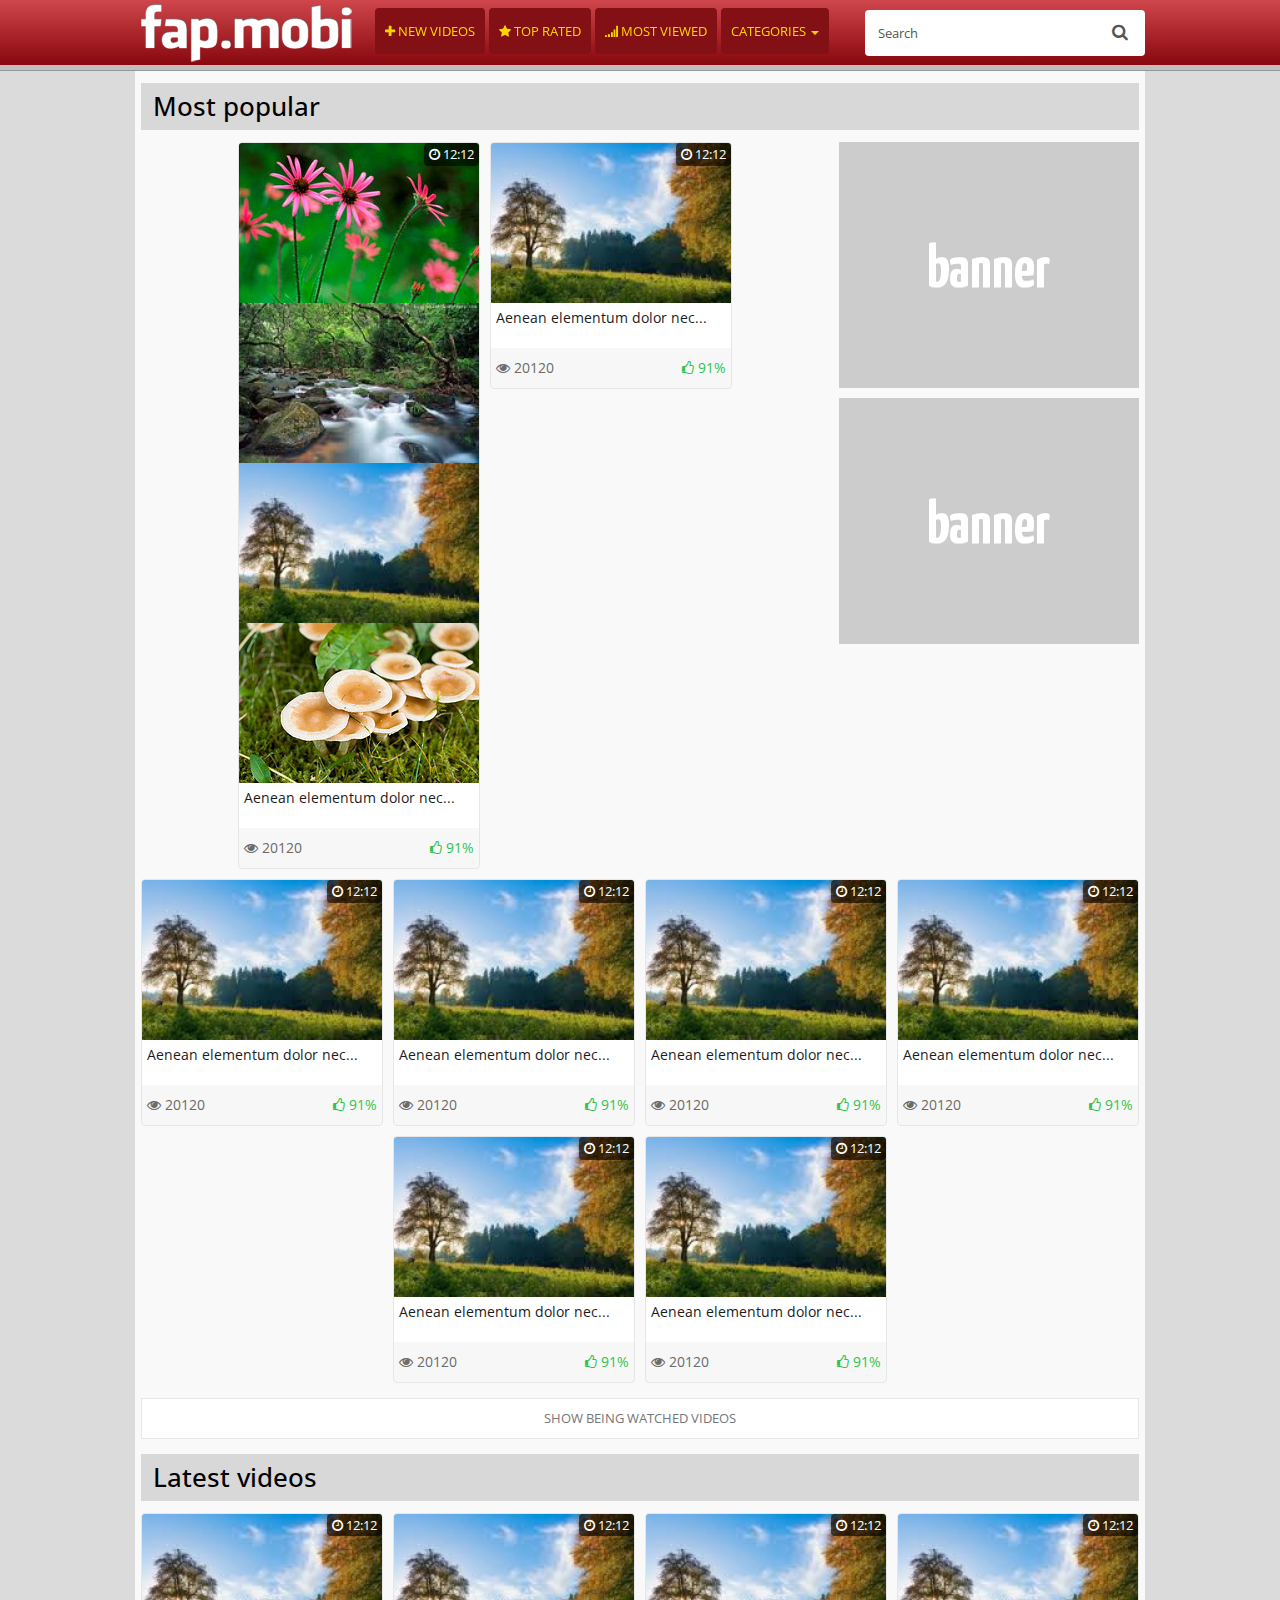
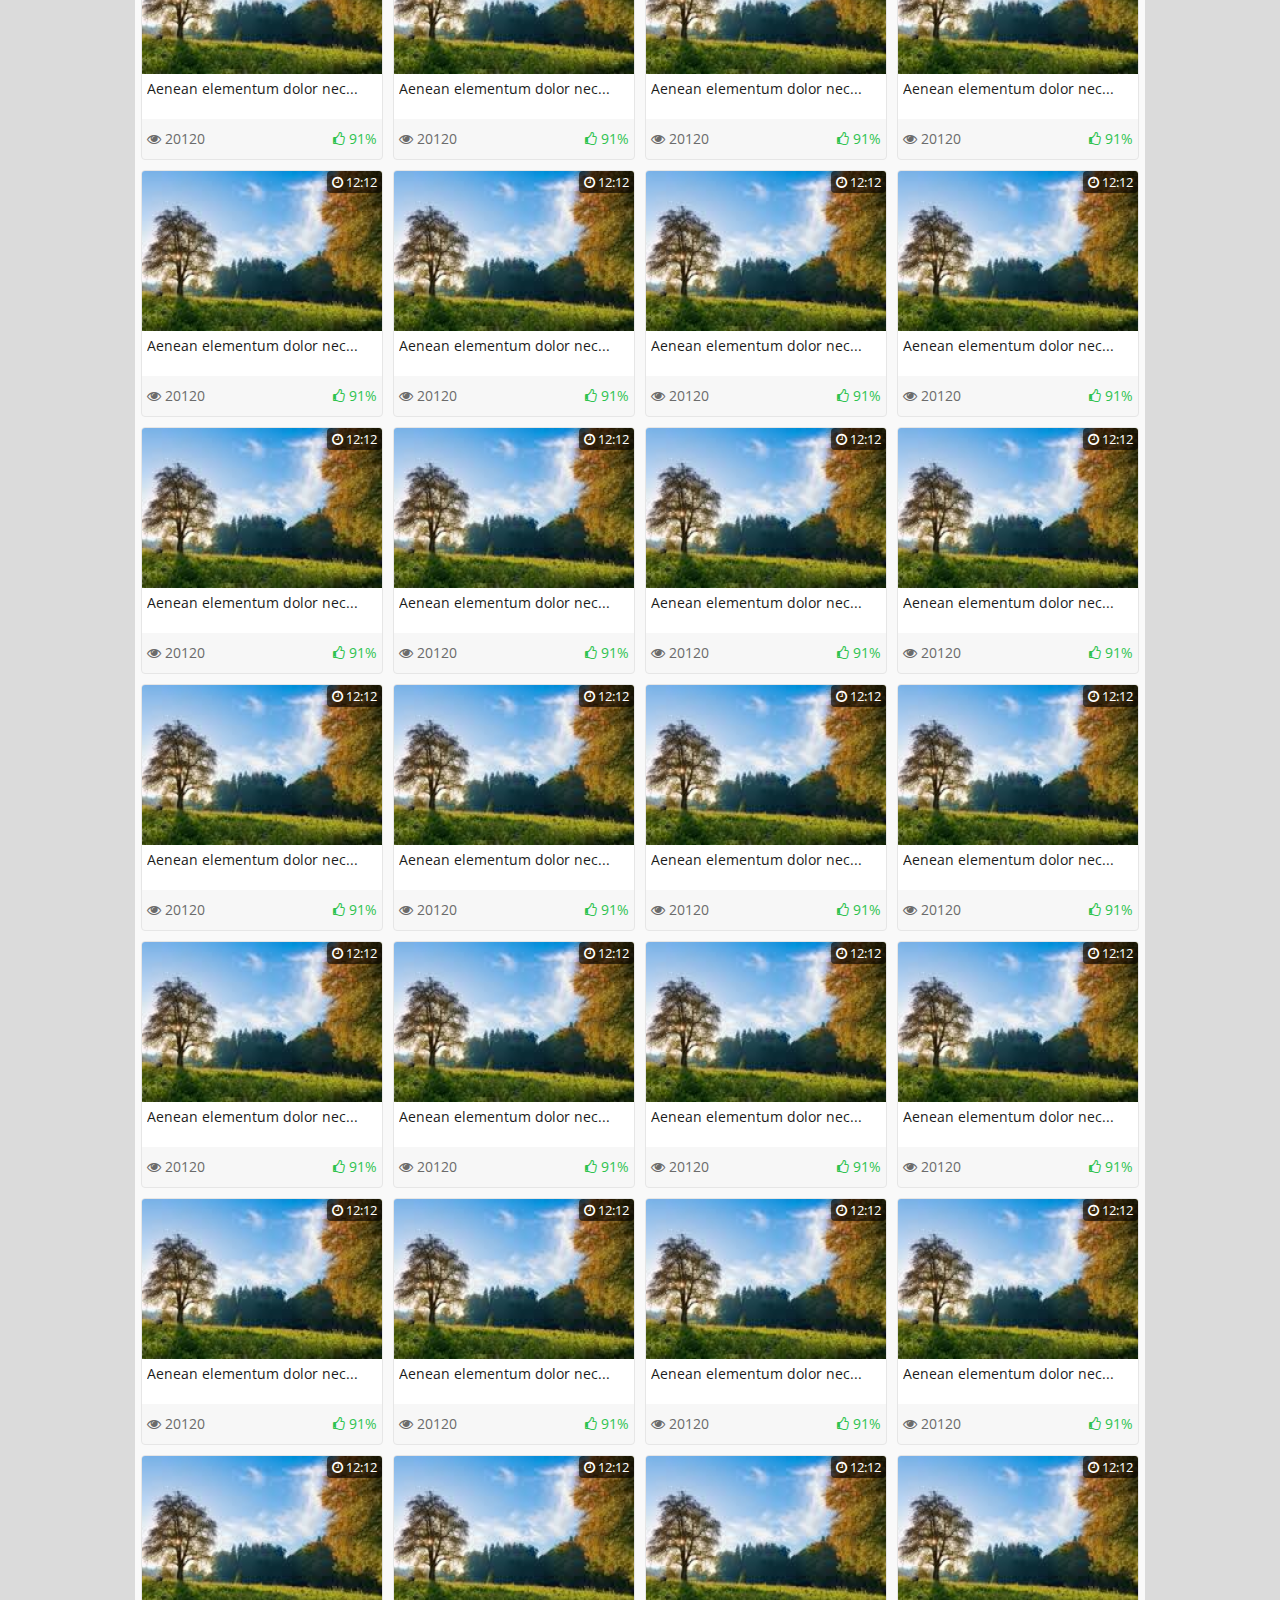
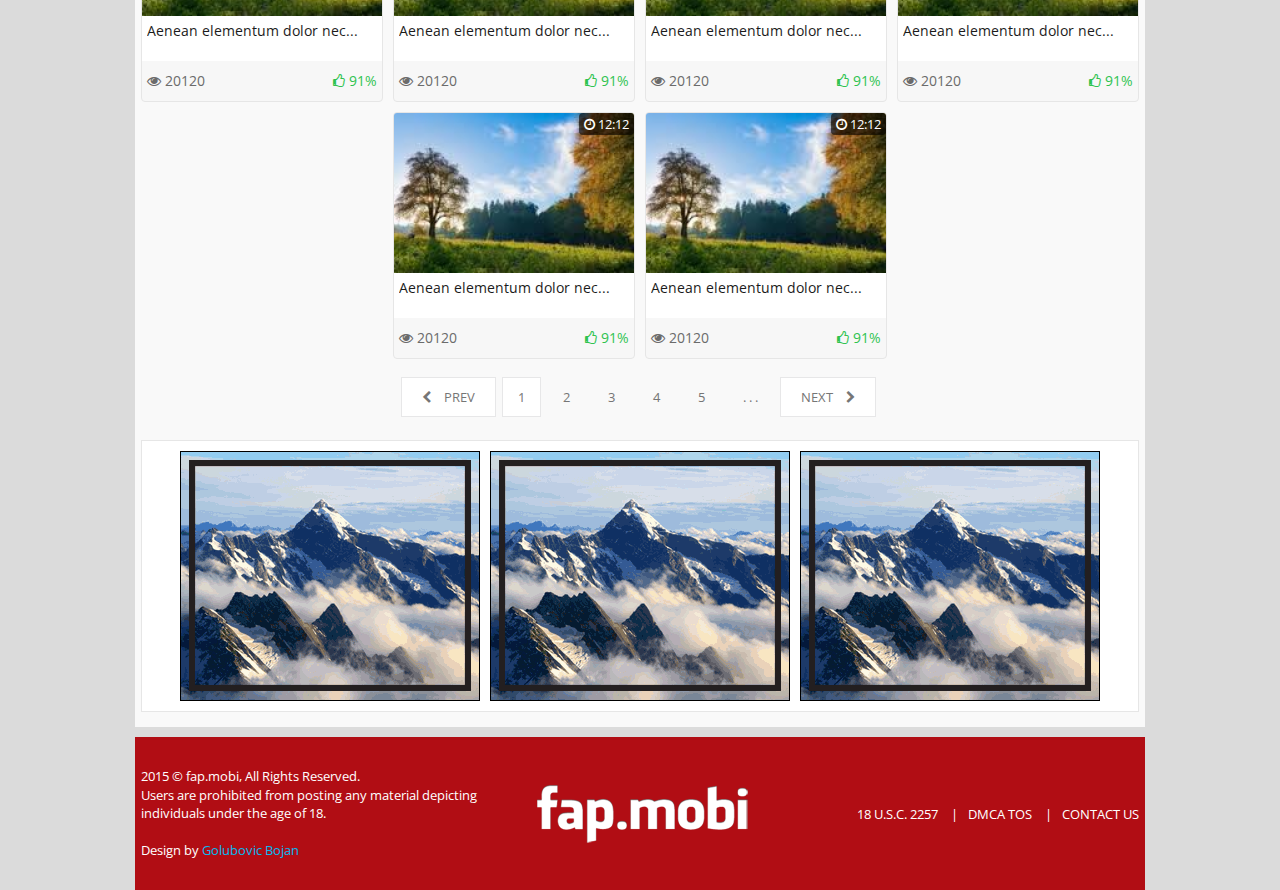
<file: index.html>
<!DOCTYPE html>
<html lang="en">
	<head>
		<!-- 
		Created on : February 17, 2015, 12:09:14 PM
		Author     : Bojan Golubovic
		-->
	
		<!-- Basic -->
		<title>Responsive Tube Template</title>
		
		<!-- Define Charset -->
		<meta charset="UTF-8">
		<meta name="description" content="Free mobile porn tube">
		<meta name="keywords" content="Free mobile porn tube">
		<meta name="author" content="Bojan Golubovic">
			
		<!-- Mobile Device -->
		<meta name="viewport" content="width=device-width, initial-scale=1">
			
		<!-- CSS Styles  -->
		<link rel="stylesheet" href="css/style.css"  type="text/css">
		
		<!-- Fonts  -->
		<link rel="stylesheet" href="css/font-awesome.min.css">
		<link href="http://fonts.googleapis.com/css?family=Open+Sans:400,700,600,300" rel="stylesheet" type="text/css">
		<link href="http://fonts.googleapis.com/css?family=Oswald:700" rel="stylesheet" type="text/css">
		
		<!-- JavaScripts -->
		<script src="js/jquery-1.11.2.min.js"></script>
		<script src="js/fastclick.js"></script>
		<script src="js/plugin/dropdown.js"></script>
		<script src="js/plugin/collapse.js"></script>
		<script src="js/plugin/toolbar.js"></script>
		<script src="js/plugin/trasition.js"></script>
		<script type="text/javascript" src="js/plugin/jquery.touchSwipe.min.js"></script>
		<script src="js/main.js"></script>
		<script type="text/javascript" src="http://malsup.github.io/min/jquery.cycle2.min.js"></script>
		
		<!-- Bootstrap JavaScript -->
		<script src="js/bootstrap.min.js"></script>
		<script src="js/bootstrap-hover-dropdown.js"></script>
		
		<!--[if lt IE 9]>
			<script src="https://oss.maxcdn.com/libs/html5shiv/3.7.0/html5shiv.js"></script>
			<script src="https://oss.maxcdn.com/libs/respond.js/1.4.2/respond.min.js"></script>
		<![endif]-->
	</head>
	<body>
		<header>
			<nav class="navbar navbar-default navbar-fixed-top" role="navigation">
				<!-- Brand and toggle get grouped for better mobile display -->
				<div class="container">
					<div class="navbar-header">
						<button aria-expanded="false" type="button" class="navbar-toggle search collapsed" data-toggle="collapse" data-target="#search">
							<span class="fa fa-search searchIcon"></span>
						</button>
						<button type="button" class="navbar-toggle" data-toggle="collapse" data-target="#navbar">
							<span class="sr-only">Toggle navigation</span>
							<span class="icon-bar"></span>
							<span class="icon-bar"></span>
							<span class="icon-bar"></span>
						</button>
						<a class="navbar-brand" href="index.html"><span class="logo"><img src="images/logo.png" alt="" width="224" height="49"></span></a>
					</div>
					
					<!-- Collect the nav links, forms, and other content for toggling -->
					<div class="collapse swipe navbar-collapse navbar-left" id="navbar">
						<ul class="nav navbar-nav">
						<li><a href="#"><i class="fa fa-plus"></i> New videos</a></li>
						<li><a href="#"><i class="fa fa-star"></i> Top rated</a></li>
						<li><a href="#"><i class="fa fa-signal"></i> Most viewed</a></li>
						<li class="dropdown">
							<a class="dropdown-toggle" data-hover="dropdown" data-delay="100" data-close-others="false" href="categories.html">Categories <b class="caret"></b></a>
							<ul class="dropdown-menu">
								<li><a tabindex="-1" href="#">Category 1</a></li>
								<li class="divider"></li>
								<li><a tabindex="-1" href="#">Category 2</a></li>
								<li><a tabindex="-1" href="#">Category 3</a></li>
								<li class="divider"></li>
								<li><a tabindex="-1" href="#">Category 4</a></li>
							</ul>
						</li>
					  </ul>
					</div>
					<!-- Collect the nav links, forms, and other content for toggling -->
					<div class="swipe navbar-collapse navbar-right collapse" id="search" aria-expanded="false" >
						<form class="navbar-form" role="search">
							<div class="input-group">
								<input class="form-control" placeholder="Search" type="text">
								<div class="input-group-btn">
									<button type="submit" class="btn btn-default" style="border-radius: 0px 4px 4px 0px;"><i class="fa fa-search"></i></button>
								</div>
							</div>
						</form>
					</div><!-- /.navbar-collapse -->
			</div>
		</nav>
	</header>	
    <section style="padding-bottom: 126px;" class="main">
        <div class="container">
            <div class="h2">
                <h2>Most popular</h2>
            </div>
            <div class="thumbs">
                <div class="spot-container">
                    <ul>
                        <li>
                            <img class="qswivwpaljssooeoqici" src="images/350x200.png">
                        </li>
                        <li>
                            <img class="qswivwpaljssooeoqici" src="images/350x200.png">
                        </li>
                    </ul>
                </div>
                <ul>
                    <li>
                        <div class="thumb">
                            <div class="thumb-content">
                                <a href="#">
									<div class="cycle-slideshow" data-cycle-fx="fadeout" data-cycle-timeout="500" data-cycle-speed="200" data-cycle-paused="trye" style="z-index:0;">
										<img src="images/240x160b.png">
										<img src="images/240x160a.png">
										<img src="images/240x160.png">
										<img src="images/240x160c.png">
									</div>
                                    <span class="duration"><i class="fa fa-clock-o"></i> 12:12</span>
                                </a>
                            </div>
                            <div class="thumb-header" style="height: 45px;">
                                <h3>Aenean elementum dolor nec...</h3>
                            </div>
                            <div class="thumb-footer">
                                <span class="views"><i class="fa fa-eye"></i> 20120</span>
								<span class="like"><i class="fa fa-thumbs-o-up"></i> 91%</span>
                            </div>
                        </div>
                    </li>
                    <li>
                        <div class="thumb">
                            <div class="thumb-content">
                                <a href="#">
                                    <img src="images/240x160.png">
                                    <span class="duration"><i class="fa fa-clock-o"></i> 12:12</span>
                                </a>
                            </div>
                            <div class="thumb-header" style="height: 45px;">
                                <h3>Aenean elementum dolor nec...</h3>
                            </div>
                            <div class="thumb-footer">
                                <span class="views"><i class="fa fa-eye"></i> 20120</span>
								<span class="like"><i class="fa fa-thumbs-o-up"></i> 91%</span>
                            </div>
                        </div>
                    </li>
                    <li>
                        <div class="thumb">
                            <div class="thumb-content">
                                <a href="#">
                                    <img src="images/240x160.png">
                                    <span class="duration"><i class="fa fa-clock-o"></i> 12:12</span>
                                </a>
                            </div>
                            <div class="thumb-header" style="height: 45px;">
                                <h3>Aenean elementum dolor nec...</h3>
                            </div>
                            <div class="thumb-footer">
                                <span class="views"><i class="fa fa-eye"></i> 20120</span>
								<span class="like"><i class="fa fa-thumbs-o-up"></i> 91%</span>
                            </div>
                        </div>
                    </li>
                    <li>
                        <div class="thumb">
                            <div class="thumb-content">
                                <a href="#">
                                    <img src="images/240x160.png"> 
                                    <span class="duration"><i class="fa fa-clock-o"></i> 12:12</span>
                                </a>
                            </div>
                            <div class="thumb-header" style="height: 45px;">
                                <h3>Aenean elementum dolor nec...</h3>
                            </div>
                            <div class="thumb-footer">
                                <span class="views"><i class="fa fa-eye"></i> 20120</span>
								<span class="like"><i class="fa fa-thumbs-o-up"></i> 91%</span>
                            </div>
                        </div>
                    </li>
                    <li>
                        <div class="thumb">
                            <div class="thumb-content">
                                <a href="#">
                                    <img src="images/240x160.png"> 
                                    <span class="duration"><i class="fa fa-clock-o"></i> 12:12</span>
                                </a>
                            </div>
                            <div class="thumb-header" style="height: 45px;">
                                <h3>Aenean elementum dolor nec...</h3>
                            </div>
                            <div class="thumb-footer">
                                <span class="views"><i class="fa fa-eye"></i> 20120</span>
								<span class="like"><i class="fa fa-thumbs-o-up"></i> 91%</span>
                            </div>
                        </div>
                    </li>
                    <li>
                        <div class="thumb">
                            <div class="thumb-content">
                                <a href="#">
                                    <img src="images/240x160.png">
                                    <span class="duration"><i class="fa fa-clock-o"></i> 12:12</span>
                                </a>
                            </div>
                            <div class="thumb-header" style="height: 45px;">
                                <h3>Aenean elementum dolor nec...</h3>
                            </div>
                            <div class="thumb-footer">
                                <span class="views"><i class="fa fa-eye"></i> 20120</span>
								<span class="like"><i class="fa fa-thumbs-o-up"></i> 91%</span>
                            </div>
                        </div>
                    </li>
                    <li>
                        <div class="thumb">
                            <div class="thumb-content">
                                <a href="#">
                                    <img src="images/240x160.png">
                                    <span class="duration"><i class="fa fa-clock-o"></i> 12:12</span>
                                </a>
                            </div>
                            <div class="thumb-header" style="height: 45px;">
                                <h3>Aenean elementum dolor nec...</h3>
                            </div>
                            <div class="thumb-footer">
                                <span class="views"><i class="fa fa-eye"></i> 20120</span>
								<span class="like"><i class="fa fa-thumbs-o-up"></i> 91%</span>
                            </div>
                        </div>
                    </li>
                    <li>
                        <div class="thumb">
                            <div class="thumb-content">
                                <a href="#">
                                    <img src="images/240x160.png">
                                    <span class="duration"><i class="fa fa-clock-o"></i> 12:12</span>
                                </a>
                            </div>
                            <div class="thumb-header" style="height: 45px;">
                                <h3>Aenean elementum dolor nec...</h3>
                            </div>
                            <div class="thumb-footer">
                                <span class="views"><i class="fa fa-eye"></i> 20120</span>
								<span class="like"><i class="fa fa-thumbs-o-up"></i> 91%</span>
                            </div>
                        </div>
                    </li>
                </ul>
            </div>
            <div class="text-center">
                <!-- <ul class="pagination">
                    <li><a href="#" class="prev"><i class="fa fa-chevron-left"></i> Prev</a></li>
                    <li class="active"><a href="#">1</a></li>
                    <li><a href="#">2</a></li>
                    <li><a href="#">3</a></li>
                    <li><a href="#">4</a></li>
                    <li><a href="#">5</a></li>
                    <li><a href="#" class="dots">. . .</a></li>
                    <li><a href="#" class="next">Next <i class="fa fa-chevron-right"></i></a></li>
                </ul> -->
                <button type="button" class="show-more">Show being watched videos</button>
            </div>
            <div class="h2">
                <h2>Latest videos</h2>
            </div>

            <div class="thumbs">
                <ul>
                    <li>
                        <div class="thumb">
                            <div class="thumb-content">
                                <a href="#">
                                    <img src="images/240x160.png">
                                    <span class="duration"><i class="fa fa-clock-o"></i> 12:12</span>
                                </a>
                            </div>
                            <div class="thumb-header" style="height: 45px;">
                                <h3>Aenean elementum dolor nec...</h3>
                            </div>
                            <div class="thumb-footer">
                                <span class="views"><i class="fa fa-eye"></i> 20120</span>
								<span class="like"><i class="fa fa-thumbs-o-up"></i> 91%</span>
                            </div>
                        </div>
                    </li>
                    <li>
                        <div class="thumb">
                            <div class="thumb-content">
                                <a href="#">
                                    <img src="images/240x160.png">
                                    <span class="duration"><i class="fa fa-clock-o"></i> 12:12</span>
                                </a>
                            </div>
                            <div class="thumb-header" style="height: 45px;">
                                <h3>Aenean elementum dolor nec...</h3>
                            </div>
                            <div class="thumb-footer">
                                <span class="views"><i class="fa fa-eye"></i> 20120</span>
								<span class="like"><i class="fa fa-thumbs-o-up"></i> 91%</span>
                            </div>
                        </div>
                    </li>
                    <li>
                        <div class="thumb">
                            <div class="thumb-content">
                                <a href="#">
                                    <img src="images/240x160.png">
                                    <span class="duration"><i class="fa fa-clock-o"></i> 12:12</span>
                                </a>
                            </div>
                            <div class="thumb-header" style="height: 45px;">
                                <h3>Aenean elementum dolor nec...</h3>
                            </div>
                            <div class="thumb-footer">
                                <span class="views"><i class="fa fa-eye"></i> 20120</span>
								<span class="like"><i class="fa fa-thumbs-o-up"></i> 91%</span>
                            </div>
                        </div>
                    </li>
                    <li>
                        <div class="thumb">
                            <div class="thumb-content">
                                <a href="#">
                                    <img src="images/240x160.png">
                                    <span class="duration"><i class="fa fa-clock-o"></i> 12:12</span>
                                </a>
                            </div>
                            <div class="thumb-header" style="height: 45px;">
                                <h3>Aenean elementum dolor nec...</h3>
                            </div>
                            <div class="thumb-footer">
                                <span class="views"><i class="fa fa-eye"></i> 20120</span>
								<span class="like"><i class="fa fa-thumbs-o-up"></i> 91%</span>
                            </div>
                        </div>
                    </li>
                    <li>
                        <div class="thumb">
                            <div class="thumb-content">
                                <a href="#">
                                    <img src="images/240x160.png">
                                    <span class="duration"><i class="fa fa-clock-o"></i> 12:12</span>
                                </a>
                            </div>
                            <div class="thumb-header" style="height: 45px;">
                                <h3>Aenean elementum dolor nec...</h3>
                            </div>
                            <div class="thumb-footer">
                                <span class="views"><i class="fa fa-eye"></i> 20120</span>
								<span class="like"><i class="fa fa-thumbs-o-up"></i> 91%</span>
                            </div>
                        </div>
                    </li>
                    <li>
                        <div class="thumb">
                            <div class="thumb-content">
                                <a href="#">
                                    <img src="images/240x160.png">
                                    <span class="duration"><i class="fa fa-clock-o"></i> 12:12</span>
                                </a>
                            </div>
                            <div class="thumb-header" style="height: 45px;">
                                <h3>Aenean elementum dolor nec...</h3>
                            </div>
                            <div class="thumb-footer">
                                <span class="views"><i class="fa fa-eye"></i> 20120</span>
								<span class="like"><i class="fa fa-thumbs-o-up"></i> 91%</span>
                            </div>
                        </div>
                    </li>
                    <li>
                        <div class="thumb">
                            <div class="thumb-content">
                                <a href="#">
                                    <img src="images/240x160.png">
                                    <span class="duration"><i class="fa fa-clock-o"></i> 12:12</span>
                                </a>
                            </div>
                            <div class="thumb-header" style="height: 45px;">
                                <h3>Aenean elementum dolor nec...</h3>
                            </div>
                            <div class="thumb-footer">
                                <span class="views"><i class="fa fa-eye"></i> 20120</span>
								<span class="like"><i class="fa fa-thumbs-o-up"></i> 91%</span>
                            </div>
                        </div>
                    </li>
                    <li>
                        <div class="thumb">
                            <div class="thumb-content">
                                <a href="#">
                                    <img src="images/240x160.png">
                                    <span class="duration"><i class="fa fa-clock-o"></i> 12:12</span>
                                </a>
                            </div>
                            <div class="thumb-header" style="height: 45px;">
                                <h3>Aenean elementum dolor nec...</h3>
                            </div>
                            <div class="thumb-footer">
                                <span class="views"><i class="fa fa-eye"></i> 20120</span>
								<span class="like"><i class="fa fa-thumbs-o-up"></i> 91%</span>
                            </div>
                        </div>
                    </li>
                    <li>
                        <div class="thumb">
                            <div class="thumb-content">
                                <a href="#">
                                    <img src="images/240x160.png">
                                    <span class="duration"><i class="fa fa-clock-o"></i> 12:12</span>
                                </a>
                            </div>
                            <div class="thumb-header" style="height: 45px;">
                                <h3>Aenean elementum dolor nec...</h3>
                            </div>
                            <div class="thumb-footer">
                                <span class="views"><i class="fa fa-eye"></i> 20120</span>
								<span class="like"><i class="fa fa-thumbs-o-up"></i> 91%</span>
                            </div>
                        </div>
                    </li>
                    <li>
                        <div class="thumb">
                            <div class="thumb-content">
                                <a href="#">
                                    <img src="images/240x160.png">
                                    <span class="duration"><i class="fa fa-clock-o"></i> 12:12</span>
                                </a>
                            </div>
                            <div class="thumb-header" style="height: 45px;">
                                <h3>Aenean elementum dolor nec...</h3>
                            </div>
                            <div class="thumb-footer">
                                <span class="views"><i class="fa fa-eye"></i> 20120</span>
								<span class="like"><i class="fa fa-thumbs-o-up"></i> 91%</span>
                            </div>
                        </div>
                    </li>
                    <li>
                        <div class="thumb">
                            <div class="thumb-content">
                                <a href="#">
                                    <img src="images/240x160.png">
                                    <span class="duration"><i class="fa fa-clock-o"></i> 12:12</span>
                                </a>
                            </div>
                            <div class="thumb-header" style="height: 45px;">
                                <h3>Aenean elementum dolor nec...</h3>
                            </div>
                            <div class="thumb-footer">
                                <span class="views"><i class="fa fa-eye"></i> 20120</span>
								<span class="like"><i class="fa fa-thumbs-o-up"></i> 91%</span>
                            </div>
                        </div>
                    </li>
                    <li>
                        <div class="thumb">
                            <div class="thumb-content">
                                <a href="#">
                                    <img src="images/240x160.png">
                                    <span class="duration"><i class="fa fa-clock-o"></i> 12:12</span>
                                </a>
                            </div>
                            <div class="thumb-header" style="height: 45px;">
                                <h3>Aenean elementum dolor nec...</h3>
                            </div>
                            <div class="thumb-footer">
                                <span class="views"><i class="fa fa-eye"></i> 20120</span>
								<span class="like"><i class="fa fa-thumbs-o-up"></i> 91%</span>
                            </div>
                        </div>
                    </li>
                    <li>
                        <div class="thumb">
                            <div class="thumb-content">
                                <a href="#">
                                    <img src="images/240x160.png">
                                    <span class="duration"><i class="fa fa-clock-o"></i> 12:12</span>
                                </a>
                            </div>
                            <div class="thumb-header" style="height: 45px;">
                                <h3>Aenean elementum dolor nec...</h3>
                            </div>
                            <div class="thumb-footer">
                                <span class="views"><i class="fa fa-eye"></i> 20120</span>
								<span class="like"><i class="fa fa-thumbs-o-up"></i> 91%</span>
                            </div>
                        </div>
                    </li>
                    <li>
                        <div class="thumb">
                            <div class="thumb-content">
                                <a href="#">
                                    <img src="images/240x160.png">
                                    <span class="duration"><i class="fa fa-clock-o"></i> 12:12</span>
                                </a>
                            </div>
                            <div class="thumb-header" style="height: 45px;">
                                <h3>Aenean elementum dolor nec...</h3>
                            </div>
                            <div class="thumb-footer">
                                <span class="views"><i class="fa fa-eye"></i> 20120</span>
								<span class="like"><i class="fa fa-thumbs-o-up"></i> 91%</span>
                            </div>
                        </div>
                    </li>
                    <li>
                        <div class="thumb">
                            <div class="thumb-content">
                                <a href="#">
                                    <img src="images/240x160.png">
                                    <span class="duration"><i class="fa fa-clock-o"></i> 12:12</span>
                                </a>
                            </div>
                            <div class="thumb-header" style="height: 45px;">
                                <h3>Aenean elementum dolor nec...</h3>
                            </div>
                            <div class="thumb-footer">
                                <span class="views"><i class="fa fa-eye"></i> 20120</span>
								<span class="like"><i class="fa fa-thumbs-o-up"></i> 91%</span>
                            </div>
                        </div>
                    </li>
                    <li>
                        <div class="thumb">
                            <div class="thumb-content">
                                <a href="#">
                                    <img src="images/240x160.png">
                                    <span class="duration"><i class="fa fa-clock-o"></i> 12:12</span>
                                </a>
                            </div>
                            <div class="thumb-header" style="height: 45px;">
                                <h3>Aenean elementum dolor nec...</h3>
                            </div>
                            <div class="thumb-footer">
                                <span class="views"><i class="fa fa-eye"></i> 20120</span>
								<span class="like"><i class="fa fa-thumbs-o-up"></i> 91%</span>
                            </div>
                        </div>
                    </li>
                    <li>
                        <div class="thumb">
                            <div class="thumb-content">
                                <a href="#">
                                    <img src="images/240x160.png">
                                    <span class="duration"><i class="fa fa-clock-o"></i> 12:12</span>
                                </a>
                            </div>
                            <div class="thumb-header" style="height: 45px;">
                                <h3>Aenean elementum dolor nec...</h3>
                            </div>
                            <div class="thumb-footer">
                                <span class="views"><i class="fa fa-eye"></i> 20120</span>
								<span class="like"><i class="fa fa-thumbs-o-up"></i> 91%</span>
                            </div>
                        </div>
                    </li>
                    <li>
                        <div class="thumb">
                            <div class="thumb-content">
                                <a href="#">
                                    <img src="images/240x160.png">
                                    <span class="duration"><i class="fa fa-clock-o"></i> 12:12</span>
                                </a>
                            </div>
                            <div class="thumb-header" style="height: 45px;">
                                <h3>Aenean elementum dolor nec...</h3>
                            </div>
                            <div class="thumb-footer">
                                <span class="views"><i class="fa fa-eye"></i> 20120</span>
								<span class="like"><i class="fa fa-thumbs-o-up"></i> 91%</span>
                            </div>
                        </div>
                    </li>
                    <li>
                        <div class="thumb">
                            <div class="thumb-content">
                                <a href="#">
                                    <img src="images/240x160.png">
                                    <span class="duration"><i class="fa fa-clock-o"></i> 12:12</span>
                                </a>
                            </div>
                            <div class="thumb-header" style="height: 45px;">
                                <h3>Aenean elementum dolor nec...</h3>
                            </div>
                            <div class="thumb-footer">
                                <span class="views"><i class="fa fa-eye"></i> 20120</span>
								<span class="like"><i class="fa fa-thumbs-o-up"></i> 91%</span>
                            </div>
                        </div>
                    </li>
                    <li>
                        <div class="thumb">
                            <div class="thumb-content">
                                <a href="#">
                                    <img src="images/240x160.png">
                                    <span class="duration"><i class="fa fa-clock-o"></i> 12:12</span>
                                </a>
                            </div>
                            <div class="thumb-header" style="height: 45px;">
                                <h3>Aenean elementum dolor nec...</h3>
                            </div>
                            <div class="thumb-footer">
                                <span class="views"><i class="fa fa-eye"></i> 20120</span>
								<span class="like"><i class="fa fa-thumbs-o-up"></i> 91%</span>
                            </div>
                        </div>
                    </li>
                    <li>
                        <div class="thumb">
                            <div class="thumb-content">
                                <a href="#">
                                    <img src="images/240x160.png">
                                    <span class="duration"><i class="fa fa-clock-o"></i> 12:12</span>
                                </a>
                            </div>
                            <div class="thumb-header" style="height: 45px;">
                                <h3>Aenean elementum dolor nec...</h3>
                            </div>
                            <div class="thumb-footer">
                                <span class="views"><i class="fa fa-eye"></i> 20120</span>
								<span class="like"><i class="fa fa-thumbs-o-up"></i> 91%</span>
                            </div>
                        </div>
                    </li>
                    <li>
                        <div class="thumb">
                            <div class="thumb-content">
                                <a href="#">
                                    <img src="images/240x160.png"> 
                                    <span class="duration"><i class="fa fa-clock-o"></i> 12:12</span>
                                </a>
                            </div>
                            <div class="thumb-header" style="height: 45px;">
                                <h3>Aenean elementum dolor nec...</h3>
                            </div>
                            <div class="thumb-footer">
                                <span class="views"><i class="fa fa-eye"></i> 20120</span>
								<span class="like"><i class="fa fa-thumbs-o-up"></i> 91%</span>
                            </div>
                        </div>
                    </li>
                    <li>
                        <div class="thumb">
                            <div class="thumb-content">
                                <a href="#">
                                    <img src="images/240x160.png">
                                    <span class="duration"><i class="fa fa-clock-o"></i> 12:12</span>
                                </a>
                            </div>
                            <div class="thumb-header" style="height: 45px;">
                                <h3>Aenean elementum dolor nec...</h3>
                            </div>
                            <div class="thumb-footer">
                                <span class="views"><i class="fa fa-eye"></i> 20120</span>
								<span class="like"><i class="fa fa-thumbs-o-up"></i> 91%</span>
                            </div>
                        </div>
                    </li>
                    <li>
                        <div class="thumb">
                            <div class="thumb-content">
                                <a href="#">
                                    <img src="images/240x160.png">
                                    <span class="duration"><i class="fa fa-clock-o"></i> 12:12</span>
                                </a>
                            </div>
                            <div class="thumb-header" style="height: 45px;">
                                <h3>Aenean elementum dolor nec...</h3>
                            </div>
                            <div class="thumb-footer">
                                <span class="views"><i class="fa fa-eye"></i> 20120</span>
								<span class="like"><i class="fa fa-thumbs-o-up"></i> 91%</span>
                            </div>
                        </div>
                    </li>
                    <li>
                        <div class="thumb">
                            <div class="thumb-content">
                                <a href="#">
                                    <img src="images/240x160.png">
                                    <span class="duration"><i class="fa fa-clock-o"></i> 12:12</span>
                                </a>
                            </div>
                            <div class="thumb-header" style="height: 45px;">
                                <h3>Aenean elementum dolor nec...</h3>
                            </div>
                            <div class="thumb-footer">
                                <span class="views"><i class="fa fa-eye"></i> 20120</span>
								<span class="like"><i class="fa fa-thumbs-o-up"></i> 91%</span>
                            </div>
                        </div>
                    </li>
                    <li>
                        <div class="thumb">
                            <div class="thumb-content">
                                <a href="#">
                                    <img src="images/240x160.png">
                                    <span class="duration"><i class="fa fa-clock-o"></i> 12:12</span>
                                </a>
                            </div>
                            <div class="thumb-header" style="height: 45px;">
                                <h3>Aenean elementum dolor nec...</h3>
                            </div>
                            <div class="thumb-footer">
                                <span class="views"><i class="fa fa-eye"></i> 20120</span>
								<span class="like"><i class="fa fa-thumbs-o-up"></i> 91%</span>
                            </div>
                        </div>
                    </li>
                    <li>
                        <div class="thumb">
                            <div class="thumb-content">
                                <a href="#">
                                    <img src="images/240x160.png">
                                    <span class="duration"><i class="fa fa-clock-o"></i> 12:12</span>
                                </a>
                            </div>
                            <div class="thumb-header" style="height: 45px;">
                                <h3>Aenean elementum dolor nec...</h3>
                            </div>
                            <div class="thumb-footer">
                                <span class="views"><i class="fa fa-eye"></i> 20120</span>
								<span class="like"><i class="fa fa-thumbs-o-up"></i> 91%</span>
                            </div>
                        </div>
                    </li>
                    <li>
                        <div class="thumb">
                            <div class="thumb-content">
                                <a href="#">
                                    <img src="images/240x160.png">
                                    <span class="duration"><i class="fa fa-clock-o"></i> 12:12</span>
                                </a>
                            </div>
                            <div class="thumb-header" style="height: 45px;">
                                <h3>Aenean elementum dolor nec...</h3>
                            </div>
                            <div class="thumb-footer">
                                <span class="views"><i class="fa fa-eye"></i> 20120</span>
								<span class="like"><i class="fa fa-thumbs-o-up"></i> 91%</span>
                            </div>
                        </div>
                    </li>
                    <li>
                        <div class="thumb">
                            <div class="thumb-content">
                                <a href="#">
                                    <img src="images/240x160.png">
                                    <span class="duration"><i class="fa fa-clock-o"></i> 12:12</span>
                                </a>
                            </div>
                            <div class="thumb-header" style="height: 45px;">
                                <h3>Aenean elementum dolor nec...</h3>
                            </div>
                            <div class="thumb-footer">
                                <span class="views"><i class="fa fa-eye"></i> 20120</span>
								<span class="like"><i class="fa fa-thumbs-o-up"></i> 91%</span>
                            </div>
                    </li>
                    <li>
                        <div class="thumb">
                            <div class="thumb-content">
                                <a href="#">
                                    <img src="images/240x160.png">
                                    <span class="duration"><i class="fa fa-clock-o"></i> 12:12</span>
                                </a>
                            </div>
                            <div class="thumb-header" style="height: 45px;">
                                <h3>Aenean elementum dolor nec...</h3>
                            </div>
                            <div class="thumb-footer">
                                <span class="views"><i class="fa fa-eye"></i> 20120</span>
								<span class="like"><i class="fa fa-thumbs-o-up"></i> 91%</span>
                            </div>
                        </div>
                    </li>
                </ul>
            </div>
            <div class="text-center">
                <ul class="pagination">
                    <li><a href="#" class="prev"><i class="fa fa-chevron-left"></i> Prev</a></li>
                    <li class="active"><a href="#">1</a></li>
                    <li><a href="#">2</a></li>
                    <li><a href="#">3</a></li>
                    <li><a href="#">4</a></li>
                    <li><a href="#">5</a></li>
                    <li><a href="#" class="dots">. . .</a></li>
                    <li><a href="#" class="next">Next <i class="fa fa-chevron-right"></i></a></li>
                </ul> 
            </div>

            <div class="spot-bottom">
                <ul>
                    <li>
                        <img class="qswivwpaljssooeoqici" src="images/300x250.gif">
                    </li>
                    <li>
                        <img class="qswivwpaljssooeoqici" src="images/300x250.gif">
                    </li>
                    <li>
                        <img class="qswivwpaljssooeoqici" src="images/300x250.gif">
                    </li>
                </ul>
            </div>
            <div class="spot-bottom-mobile">
                <ul>
                    <li>
                        <img class="qswivwpaljssooeoqici" src="images/300x250.gif">
                    </li>
                </ul>
            </div>
        </div>
    </section>
		<footer class="footer">
			<div class="container">
				<div class="table">
					<div class="table-cell">
						<div class="text-copy">
							2015 © fap.mobi, All Rights Reserved. <br>
							Users are prohibited from posting any material depicting individuals under the age of 18.
							<br><br>Design by <a href="http://golubovicbojan.com/">Golubovic Bojan</a>
						</div>
					</div>
					<div class="table-cell">
						<span class="logo"><img src="images/logo.png" alt="" width="224" height="49"></span>
					</div>
					<div class="table-cell">
						<ul class="navbar-footer">
							<li><a href="#">18 U.S.C. 2257</a></li>
							<li><a href="#">DMCA TOS</a></li>
							<li><a href="#">Contact Us</a></li>
						</ul>
					</div>
				</div>
			</div>
		</footer>
		<script type='text/javascript'>
		  // When your page loads
		  $(function(){
			 // When the toggle areas in your navbar are clicked, toggle them
			 $("#search-button, #search-icon").click(function(e){
				 e.preventDefault();
				 $("#search-button, #search-form").toggle();
			 });
		  })  
		</script>	
		<script type='text/javascript'>
$('.cycle-slideshow').cycle('pause');
$('.cycle-slideshow').hover(function () {
    //mouse enter - Resume the slideshow
    $('.cycle-slideshow').cycle('resume');
    $(this).parent().find('.cycle-caption').fadeIn();
},
function () {
    //mouse leave - Pause the slideshow
    $('.cycle-slideshow').cycle('goto', 0);
    $('.cycle-caption').hide();
    $('.cycle-slideshow').cycle('pause');
});
		</script>	
	</body>
</html>
</file>
<file: css/style.css>
.h1, .h2, .h3, .h4, .h5, .box-options, .form-content {
  *zoom: 1;
}
.h1:before, .h2:before, .h3:before, .h4:before, .h5:before, .box-options:before, .form-content:before, .h1:after, .h2:after, .h3:after, .h4:after, .h5:after, .box-options:after, .form-content:after {
  content: " ";
  display: table;
}
.h1:after, .h2:after, .h3:after, .h4:after, .h5:after, .box-options:after, .form-content:after {
  clear: both;
}

/*! normalize.css v3.0.2 | MIT License | git.io/normalize */
html {
  font-family: sans-serif;
  -ms-text-size-adjust: 100%;
  -webkit-text-size-adjust: 100%;
}

body {
  margin: 0;
}

article,
aside,
details,
figcaption,
figure,
footer,
header,
hgroup,
main,
menu,
nav,
section,
summary {
  display: block;
}

audio,
canvas,
progress,
video {
  display: inline-block;
  vertical-align: baseline;
}

audio:not([controls]) {
  display: none;
  height: 0;
}

[hidden],
template {
  display: none;
}

a {
  background-color: transparent;
}

a:active,
a:hover {
  outline: 0;
}

abbr[title] {
  border-bottom: 1px dotted;
}

b,
strong {
  font-weight: bold;
}

dfn {
  font-style: italic;
}

h1 {
  font-size: 2em;
  margin: 0.67em 0;
}

mark {
  background: #ff0;
  color: #000;
}

small {
  font-size: 80%;
}

sub,
sup {
  font-size: 75%;
  line-height: 0;
  position: relative;
  vertical-align: baseline;
}

sup {
  top: -0.5em;
}

sub {
  bottom: -0.25em;
}

img {
  border: 0;
  max-width: 100%;
  height: auto;
}

svg:not(:root) {
  overflow: hidden;
}

figure {
  margin: 1em 40px;
}

hr {
  -moz-box-sizing: content-box;
  -webkit-box-sizing: content-box;
  box-sizing: content-box;
  height: 0;
}

pre {
  overflow: auto;
}

code,
kbd,
pre,
samp {
  font-family: monospace, monospace;
  font-size: 1em;
}

button,
input,
optgroup,
select,
textarea {
  color: inherit;
  font: inherit;
  margin: 0;
}

button {
  overflow: visible;
}

button,
select {
  text-transform: none;
}

button,
html input[type="button"],
input[type="reset"],
input[type="submit"] {
  -webkit-appearance: button;
  cursor: pointer;
}

button[disabled],
html input[disabled] {
  cursor: default;
}

button::-moz-focus-inner,
input::-moz-focus-inner {
  border: 0;
  padding: 0;
}

input {
  line-height: normal;
}

input[type="checkbox"],
input[type="radio"] {
  -webkit-box-sizing: border-box;
  -moz-box-sizing: border-box;
  box-sizing: border-box;
  padding: 0;
}

input[type="number"]::-webkit-inner-spin-button,
input[type="number"]::-webkit-outer-spin-button {
  height: auto;
}

input[type="search"] {
  -webkit-appearance: textfield;
  -moz-box-sizing: content-box;
  -webkit-box-sizing: content-box;
  box-sizing: content-box;
}

input[type="search"]::-webkit-search-cancel-button,
input[type="search"]::-webkit-search-decoration {
  -webkit-appearance: none;
}

fieldset {
  border: 1px solid #c0c0c0;
  margin: 0 2px;
  padding: 0.35em 0.625em 0.75em;
}

legend {
  border: 0;
  padding: 0;
}

textarea {
  overflow: auto;
}

optgroup {
  font-weight: bold;
}

table {
  border-collapse: collapse;
  border-spacing: 0;
}

td,
th {
  padding: 0;
}

* {
  -webkit-box-sizing: border-box;
  -moz-box-sizing: border-box;
  box-sizing: border-box;
}

*:before,
*:after {
  -webkit-box-sizing: border-box;
  -moz-box-sizing: border-box;
  box-sizing: border-box;
}

html {
  font-size: 10px;
  -webkit-tap-highlight-color: transparent;
}

body {
  font-family: "Open Sans", "Helvetica Neue", Helvetica, Arial, sans-serif;
  font-size: 13px;
  line-height: 1.42857;
  color: black;
  background-color: #dbdbdb;
}

input,
button,
select,
textarea {
  font-family: inherit;
  font-size: inherit;
  line-height: inherit;
}

a {
  color: #02baf2;
  text-decoration: none;
}
a:hover, a:focus {
  color: #0180a6;
  text-decoration: underline;
}
a:focus {
  outline: thin dotted;
  outline: 5px auto -webkit-focus-ring-color;
  outline-offset: -2px;
}

figure {
  margin: 0;
}

img {
  vertical-align: middle;
}

.img-responsive {
  display: block;
  max-width: 100%;
  height: auto;
}

.img-rounded {
  border-radius: 6px;
}

.img-thumbnail {
  padding: 4px;
  line-height: 1.42857;
  background-color: #dbdbdb;
  border: 1px solid #dddddd;
  border-radius: 4px;
  -webkit-transition: all 0.2s ease-in-out;
  transition: all 0.2s ease-in-out;
  display: inline-block;
  max-width: 100%;
  height: auto;
}

.img-circle {
  border-radius: 50%;
}

hr {
  margin-top: 18px;
  margin-bottom: 18px;
  border: 0;
  border-top: 1px solid #eeeeee;
}

.sr-only {
  position: absolute;
  width: 1px;
  height: 1px;
  margin: -1px;
  padding: 0;
  overflow: hidden;
  clip: rect(0, 0, 0, 0);
  border: 0;
}

.sr-only-focusable:active, .sr-only-focusable:focus {
  position: static;
  width: auto;
  height: auto;
  margin: 0;
  overflow: visible;
  clip: auto;
}

.container {
  margin-right: auto;
  margin-left: auto;
  padding-left: 6px;
  padding-right: 6px;
}
.container:before, .container:after {
  content: " ";
  display: table;
}
.container:after {
  clear: both;
}
@media (min-width: 768px) {
  .container {
    width: 100%;
  }
}
@media (min-width: 1028px) {
  .container {
    width: 1010px;
  }
}
@media (min-width: 1340px) {
  .container {
    width: 1322px;
  }
}

.container-fluid {
  margin-right: auto;
  margin-left: auto;
  padding-left: 6px;
  padding-right: 6px;
}
.container-fluid:before, .container-fluid:after {
  content: " ";
  display: table;
}
.container-fluid:after {
  clear: both;
}

.row {
  margin-left: -6px;
  margin-right: -6px;
}
.row:before, .row:after {
  content: " ";
  display: table;
}
.row:after {
  clear: both;
}

fieldset {
  padding: 0;
  margin: 0;
  border: 0;
  min-width: 0;
}

legend {
  display: block;
  width: 100%;
  padding: 0;
  margin-bottom: 18px;
  font-size: 19.5px;
  line-height: inherit;
  color: inherit;
  border: 0;
  border-bottom: 1px solid #e6e6e6;
}

label {
  display: inline-block;
  max-width: 100%;
  margin-bottom: 5px;
  font-weight: bold;
}

input[type="search"] {
  -webkit-box-sizing: border-box;
  -moz-box-sizing: border-box;
  box-sizing: border-box;
}

input[type="radio"],
input[type="checkbox"] {
  margin: 4px 0 0;
  margin-top: 1px \9;
  line-height: normal;
}

input[type="file"] {
  display: block;
}

input[type="range"] {
  display: block;
  width: 100%;
}

select[multiple],
select[size] {
  height: auto;
}

input[type="file"]:focus,
input[type="radio"]:focus,
input[type="checkbox"]:focus {
  outline: thin dotted;
  outline: 5px auto -webkit-focus-ring-color;
  outline-offset: -2px;
}

output {
  display: block;
  padding-top: 14px;
  font-size: 13px;
  line-height: 1.42857;
  color: #545454;
}

.form-control {
  display: block;
  width: 100%;
  height: 46px;
  padding: 13px 13px;
  font-size: 13px;
  line-height: 1.42857;
  color: #545454;
  background-color: white;
  background-image: none;
  border: 0px solid #bfbfbf;
  border-radius: 0;
  -webkit-appearance: none;
  -webkit-box-shadow: inset 0 1px 1px rgba(0, 0, 0, 0.075);
  box-shadow: inset 0 1px 1px rgba(0, 0, 0, 0.075);
  -webkit-transition: border-color ease-in-out 0.15s, -webkit-box-shadow ease-in-out 0.15s;
  transition: border-color ease-in-out 0.15s, box-shadow ease-in-out 0.15s;
}
.form-control:focus {
  border-color: #66afe9;
  outline: 0;
  -webkit-box-shadow: inset 0 1px 1px rgba(0, 0, 0, 0.075), 0 0 8px rgba(102, 175, 233, 0.6);
  box-shadow: inset 0 1px 1px rgba(0, 0, 0, 0.075), 0 0 8px rgba(102, 175, 233, 0.6);
}
.form-control::-moz-placeholder {
  color: #999999;
  opacity: 1;
}
.form-control:-ms-input-placeholder {
  color: #999999;
}
.form-control::-webkit-input-placeholder {
  color: #999999;
}
.form-control[disabled], .form-control[readonly], fieldset[disabled] .form-control {
  cursor: not-allowed;
  background-color: #eeeeee;
  opacity: 1;
}

textarea.form-control {
  height: auto;
}

input[type="search"] {
  -webkit-appearance: none;
}

@media screen and (-webkit-min-device-pixel-ratio: 0) {
  input[type="date"],
  input[type="time"],
  input[type="datetime-local"],
  input[type="month"] {
    line-height: 46px;
  }

  input[type="date"].input-sm, .input-group-sm > input[type="date"].form-control,
  .input-group-sm > input[type="date"].input-group-addon,
  .input-group-sm > .input-group-btn > input[type="date"].btn,
  .input-group-sm > .input-group-btn > input[type="date"].btn-embossed,
  input[type="time"].input-sm,
  .input-group-sm > input[type="time"].form-control,
  .input-group-sm > input[type="time"].input-group-addon,
  .input-group-sm > .input-group-btn > input[type="time"].btn,
  .input-group-sm > .input-group-btn > input[type="time"].btn-embossed,
  input[type="datetime-local"].input-sm,
  .input-group-sm > input[type="datetime-local"].form-control,
  .input-group-sm > input[type="datetime-local"].input-group-addon,
  .input-group-sm > .input-group-btn > input[type="datetime-local"].btn,
  .input-group-sm > .input-group-btn > input[type="datetime-local"].btn-embossed,
  input[type="month"].input-sm,
  .input-group-sm > input[type="month"].form-control,
  .input-group-sm > input[type="month"].input-group-addon,
  .input-group-sm > .input-group-btn > input[type="month"].btn,
  .input-group-sm > .input-group-btn > input[type="month"].btn-embossed {
    line-height: 30px;
  }

  input[type="date"].input-lg, .input-group-lg > input[type="date"].form-control,
  .input-group-lg > input[type="date"].input-group-addon,
  .input-group-lg > .input-group-btn > input[type="date"].btn,
  .input-group-lg > .input-group-btn > input[type="date"].btn-embossed,
  input[type="time"].input-lg,
  .input-group-lg > input[type="time"].form-control,
  .input-group-lg > input[type="time"].input-group-addon,
  .input-group-lg > .input-group-btn > input[type="time"].btn,
  .input-group-lg > .input-group-btn > input[type="time"].btn-embossed,
  input[type="datetime-local"].input-lg,
  .input-group-lg > input[type="datetime-local"].form-control,
  .input-group-lg > input[type="datetime-local"].input-group-addon,
  .input-group-lg > .input-group-btn > input[type="datetime-local"].btn,
  .input-group-lg > .input-group-btn > input[type="datetime-local"].btn-embossed,
  input[type="month"].input-lg,
  .input-group-lg > input[type="month"].form-control,
  .input-group-lg > input[type="month"].input-group-addon,
  .input-group-lg > .input-group-btn > input[type="month"].btn,
  .input-group-lg > .input-group-btn > input[type="month"].btn-embossed {
    line-height: 45px;
  }
}
.form-group {
  margin-bottom: 15px;
}

.radio,
.checkbox {
  position: relative;
  display: block;
  margin-top: 10px;
  margin-bottom: 10px;
  padding-left: 30px;
}
.radio label,
.checkbox label {
  min-height: 18px;
  padding-left: 20px;
  margin-bottom: 0;
  font-weight: normal;
  cursor: pointer;
}
.radio .icons,
.checkbox .icons {
  position: absolute;
  left: 0;
  top: 14px;
  text-align: center;
  cursor: pointer;
  width: 20px;
  height: 20px;
  display: block;
}
.radio .icons .first-icon,
.radio .icons .second-icon,
.checkbox .icons .first-icon,
.checkbox .icons .second-icon {
  height: 20px;
  width: 20px;
  position: absolute;
  left: 0;
  top: 0;
  opacity: 1;
  filter: alpha(opacity=100);
  border: 1px solid #bfbfbf;
  background: white;
  border-radius: 0;
}
.radio .icons .first-icon:before,
.radio .icons .second-icon:before,
.checkbox .icons .first-icon:before,
.checkbox .icons .second-icon:before {
  line-height: 20px;
  color: transparent;
  background: transparent;
}
.radio.checked .second-icon:before, .radio.disabled .second-icon:before,
.checkbox.checked .second-icon:before,
.checkbox.disabled .second-icon:before {
  width: 100%;
  height: 100%;
  color: #02baf2;
  position: absolute;
  top: 0;
  left: 0;
  display: block;
}
.radio.checked .second-icon:before,
.checkbox.checked .second-icon:before {
  color: #b10d14;
}
.radio.checked.disabled .second-icon:before,
.checkbox.checked.disabled .second-icon:before {
  color: #93a4aa;
}
.radio.disabled .second-icon,
.checkbox.disabled .second-icon {
  cursor: auto;
}
.radio.disabled .second-icon:before,
.checkbox.disabled .second-icon:before {
  background: transparent;
  color: transparent;
}

.radio .icons .first-icon,
.radio .icons .second-icon {
  border-radius: 100%;
}
.radio .icons .first-icon:before,
.radio .icons .second-icon:before {
  content: "";
  left: 50%;
  top: 50%;
  border-radius: 100%;
  width: 8px;
  height: 8px;
  margin-top: -4px;
  margin-left: -4px;
}
.radio.checked .second-icon:before {
  background: #b10d14;
  border-radius: 100%;
}
.radio.disabled .second-icon:before {
  background: transparent;
  color: transparent;
}
.radio.disabled.checked .second-icon:before {
  background: #93a4aa;
  color: #93a4aa;
}

.checkbox.checked .second-icon:before {
  border-radius: 2px;
}

.radio input[type="radio"],
.radio-inline input[type="radio"],
.checkbox input[type="checkbox"],
.checkbox-inline input[type="checkbox"] {
  display: none;
  outline: none !important;
}

.radio + .radio,
.checkbox + .checkbox {
  margin-top: -5px;
}

.radio-inline,
.checkbox-inline {
  display: inline-block;
  padding-left: 20px;
  margin-bottom: 0;
  vertical-align: middle;
  font-weight: normal;
  cursor: pointer;
}

.radio-inline + .radio-inline,
.checkbox-inline + .checkbox-inline {
  margin-top: 0;
  margin-left: 10px;
}

input[type="radio"][disabled], input[type="radio"].disabled, fieldset[disabled] input[type="radio"],
input[type="checkbox"][disabled],
input[type="checkbox"].disabled, fieldset[disabled]
input[type="checkbox"] {
  cursor: not-allowed;
}

.radio-inline.disabled, fieldset[disabled] .radio-inline,
.checkbox-inline.disabled, fieldset[disabled]
.checkbox-inline {
  cursor: not-allowed;
}

.radio.disabled label, fieldset[disabled] .radio label,
.checkbox.disabled label, fieldset[disabled]
.checkbox label {
  cursor: not-allowed;
}

.form-inline .radio .icons,
.form-inline .checkbox .icons {
  top: 0;
}

select option:first-child, .select option:first-child {
  display: none;
}
select .dropdown-menu li:first-child, .select .dropdown-menu li:first-child {
  display: none;
}

.select {
  position: relative;
  margin-bottom: 0;
  padding: 0;
  border: none;
}

.select > .dropdown-toggle {
  width: 100%;
  padding-right: 25px;
}

.error .select .dropdown-toggle {
  border: 1px solid #b94a48;
}

.control-group.error .select .dropdown-toggle {
  border-color: #b94a48;
}

.select.fit-width {
  width: auto !important;
}

.select > .disabled {
  cursor: not-allowed;
  background-color: #eeeeee;
  opacity: 1;
  color: #777777;
}

.select > .disabled:focus {
  border-color: #bfbfbf;
  -webkit-box-shadow: inset 0 1px 1px rgba(0, 0, 0, 0.075);
  box-shadow: inset 0 1px 1px rgba(0, 0, 0, 0.075);
  outline: none !important;
}

.select .filter-option {
  float: left;
  text-align: left;
}

.select .caret {
  position: absolute;
  top: 50%;
  right: 12px;
  margin-top: -2px;
  vertical-align: middle;
}

.special {
  font-style: italic;
  color: #bc0000 !important;
  background: #666 !important;
}

.select .dropdown-menu {
  min-width: 100%;
  background-color: white;
  border: 1px solid #bfbfbf;
  border-radius: 0;
}

.select .dropdown-menu.inner {
  position: static;
  border: 0;
  padding: 0;
  margin: 0;
  border-radius: 0;
  -webkit-box-shadow: none;
  box-shadow: none;
}

.select .dropdown-menu li {
  position: relative;
}
.select .dropdown-menu li.selected a {
  color: #393f4f;
  text-decoration: none;
  outline: 0;
  background-color: transparent;
}

.select .dropdown-menu li:not(.disabled) a:hover small,
.select .dropdown-menu li:not(.disabled) a:focus small,
.select .dropdown-menu li.active:not(.disabled) a small {
  color: #64b1d8;
  color: rgba(100, 177, 216, 0.4);
}

.select .dropdown-menu li.disabled a {
  cursor: not-allowed;
  color: #777777;
}

.select .dropdown-menu li a {
  cursor: pointer;
  outline: none;
  padding: 13px 13px;
  font-size: 13px;
  line-height: 1.42857;
  color: #545454;
  white-space: normal;
}

.select .dropdown-menu li a.opt {
  position: relative;
  padding-left: 2.25em;
}

.select .dropdown-menu li a span.check-mark {
  display: none;
}

.select .dropdown-menu li a span.text {
  display: inline-block;
}

.select .dropdown-menu li small {
  padding-left: 0.5em;
}

.select .dropdown-menu .notify {
  position: absolute;
  bottom: 5px;
  width: 96%;
  margin: 0 2%;
  min-height: 26px;
  padding: 3px 5px;
  background: #f5f5f5;
  border: 1px solid #e3e3e3;
  -webkit-box-shadow: inset 0 1px 1px rgba(0, 0, 0, 0.05);
  box-shadow: inset 0 1px 1px rgba(0, 0, 0, 0.05);
  pointer-events: none;
  opacity: 0.9;
  -webkit-box-sizing: border-box;
  -moz-box-sizing: border-box;
  box-sizing: border-box;
}

.select .no-results {
  padding: 3px;
  background: #f5f5f5;
  margin: 0 5px;
}

.select.fit-width .filter-option {
  position: static;
}

.select.fit-width .caret {
  position: static;
  top: auto;
  margin-top: -1px;
}

.select.show-tick .dropdown-menu li.selected a span.check-mark {
  position: absolute;
  display: inline-block;
  right: 15px;
  margin-top: 5px;
}

.select.show-tick .dropdown-menu li a span.text {
  margin-right: 34px;
}

.select.show-menu-arrow.open > .btn, .select.show-menu-arrow.open > .btn-embossed {
  z-index: 1036;
}

.select.show-menu-arrow .dropdown-toggle:before {
  content: '';
  border-left: 7px solid transparent;
  border-right: 7px solid transparent;
  border-bottom-width: 7px;
  border-bottom-style: solid;
  border-bottom-color: #cccccc;
  border-bottom-color: rgba(204, 204, 204, 0.2);
  position: absolute;
  bottom: -4px;
  left: 9px;
  display: none;
}

.select.show-menu-arrow .dropdown-toggle:after {
  content: '';
  border-left: 6px solid transparent;
  border-right: 6px solid transparent;
  border-bottom: 6px solid white;
  position: absolute;
  bottom: -4px;
  left: 10px;
  display: none;
}

.select.show-menu-arrow.dropup .dropdown-toggle:before {
  bottom: auto;
  top: -3px;
  border-bottom: 0;
  border-top-width: 7px;
  border-top-style: solid;
  border-top-color: #cccccc;
  border-top-color: rgba(204, 204, 204, 0.2);
}

.select.show-menu-arrow.dropup .dropdown-toggle:after {
  bottom: auto;
  top: -3px;
  border-top: 6px solid white;
  border-bottom: 0;
}

.select.show-menu-arrow.pull-right .dropdown-toggle:before {
  right: 12px;
  left: auto;
}

.select.show-menu-arrow.pull-right .dropdown-toggle:after {
  right: 13px;
  left: auto;
}

.select.show-menu-arrow.open > .dropdown-toggle:before,
.select.show-menu-arrow.open > .dropdown-toggle:after {
  display: block;
}

.bs-searchbox,
.bs-actionsbox {
  padding: 4px 8px;
}

.bs-actionsbox {
  float: left;
  width: 100%;
  -webkit-box-sizing: border-box;
  -moz-box-sizing: border-box;
  box-sizing: border-box;
}

.bs-actionsbox button {
  width: 50%;
}

.bs-searchbox + .bs-actionsbox {
  padding: 0 8px 4px;
}

.bs-searchbox input.form-control {
  margin-bottom: 0;
  width: 100%;
}

.mobile-device {
  position: absolute;
  top: 0;
  left: 0;
  display: block !important;
  width: 100%;
  height: 100% !important;
  opacity: 0;
}

.form-control-static {
  padding-top: 14px;
  padding-bottom: 14px;
  margin: 0;
}
.form-control-static.input-lg, .input-group-lg > .form-control-static.form-control,
.input-group-lg > .form-control-static.input-group-addon,
.input-group-lg > .input-group-btn > .form-control-static.btn,
.input-group-lg > .input-group-btn > .form-control-static.btn-embossed, .form-control-static.input-sm, .input-group-sm > .form-control-static.form-control,
.input-group-sm > .form-control-static.input-group-addon,
.input-group-sm > .input-group-btn > .form-control-static.btn,
.input-group-sm > .input-group-btn > .form-control-static.btn-embossed {
  padding-left: 0;
  padding-right: 0;
}

.input-sm, .input-group-sm > .form-control,
.input-group-sm > .input-group-addon,
.input-group-sm > .input-group-btn > .btn,
.input-group-sm > .input-group-btn > .btn-embossed, .form-group-sm .form-control {
  height: 30px;
  padding: 5px 10px;
  font-size: 12px;
  line-height: 1.5;
  border-radius: 3px;
}

select.input-sm, .input-group-sm > select.form-control,
.input-group-sm > select.input-group-addon,
.input-group-sm > .input-group-btn > select.btn,
.input-group-sm > .input-group-btn > select.btn-embossed, .form-group-sm .form-control {
  height: 30px;
  line-height: 30px;
}

textarea.input-sm, .input-group-sm > textarea.form-control,
.input-group-sm > textarea.input-group-addon,
.input-group-sm > .input-group-btn > textarea.btn,
.input-group-sm > .input-group-btn > textarea.btn-embossed, .form-group-sm .form-control,
select[multiple].input-sm,
.input-group-sm > select[multiple].form-control,
.input-group-sm > select[multiple].input-group-addon,
.input-group-sm > .input-group-btn > select[multiple].btn,
.input-group-sm > .input-group-btn > select[multiple].btn-embossed, .form-group-sm .form-control {
  height: auto;
}

.input-lg, .input-group-lg > .form-control,
.input-group-lg > .input-group-addon,
.input-group-lg > .input-group-btn > .btn,
.input-group-lg > .input-group-btn > .btn-embossed, .form-group-lg .form-control {
  height: 45px;
  padding: 10px 16px;
  font-size: 17px;
  line-height: 1.33;
  border-radius: 6px;
}

select.input-lg, .input-group-lg > select.form-control,
.input-group-lg > select.input-group-addon,
.input-group-lg > .input-group-btn > select.btn,
.input-group-lg > .input-group-btn > select.btn-embossed, .form-group-lg .form-control {
  height: 45px;
  line-height: 45px;
}

textarea.input-lg, .input-group-lg > textarea.form-control,
.input-group-lg > textarea.input-group-addon,
.input-group-lg > .input-group-btn > textarea.btn,
.input-group-lg > .input-group-btn > textarea.btn-embossed, .form-group-lg .form-control,
select[multiple].input-lg,
.input-group-lg > select[multiple].form-control,
.input-group-lg > select[multiple].input-group-addon,
.input-group-lg > .input-group-btn > select[multiple].btn,
.input-group-lg > .input-group-btn > select[multiple].btn-embossed, .form-group-lg .form-control {
  height: auto;
}

.has-feedback {
  position: relative;
}
.has-feedback .form-control {
  padding-right: 57.5px;
}

.form-control-feedback {
  position: absolute;
  top: 0;
  right: 0;
  z-index: 2;
  display: block;
  width: 46px;
  height: 46px;
  line-height: 46px;
  text-align: center;
  pointer-events: none;
}

.input-lg + .form-control-feedback, .input-group-lg > .form-control + .form-control-feedback,
.input-group-lg > .input-group-addon + .form-control-feedback,
.input-group-lg > .input-group-btn > .btn + .form-control-feedback,
.input-group-lg > .input-group-btn > .btn-embossed + .form-control-feedback {
  width: 45px;
  height: 45px;
  line-height: 45px;
}

.input-sm + .form-control-feedback, .input-group-sm > .form-control + .form-control-feedback,
.input-group-sm > .input-group-addon + .form-control-feedback,
.input-group-sm > .input-group-btn > .btn + .form-control-feedback,
.input-group-sm > .input-group-btn > .btn-embossed + .form-control-feedback {
  width: 30px;
  height: 30px;
  line-height: 30px;
}

.has-success .help-block,
.has-success .control-label,
.has-success .radio,
.has-success .checkbox,
.has-success .radio-inline,
.has-success .checkbox-inline, .has-success.radio label, .has-success.checkbox label, .has-success.radio-inline label, .has-success.checkbox-inline label {
  color: #3c763d;
}
.has-success .form-control {
  border-color: #3c763d;
  -webkit-box-shadow: inset 0 1px 1px rgba(0, 0, 0, 0.075);
  box-shadow: inset 0 1px 1px rgba(0, 0, 0, 0.075);
}
.has-success .form-control:focus {
  border-color: #2b542c;
  -webkit-box-shadow: inset 0 1px 1px rgba(0, 0, 0, 0.075), 0 0 6px #67b168;
  box-shadow: inset 0 1px 1px rgba(0, 0, 0, 0.075), 0 0 6px #67b168;
}
.has-success .input-group-addon {
  color: #3c763d;
  border-color: #3c763d;
  background-color: #dff0d8;
}
.has-success .form-control-feedback {
  color: #3c763d;
}

.has-warning .help-block,
.has-warning .control-label,
.has-warning .radio,
.has-warning .checkbox,
.has-warning .radio-inline,
.has-warning .checkbox-inline, .has-warning.radio label, .has-warning.checkbox label, .has-warning.radio-inline label, .has-warning.checkbox-inline label {
  color: #8a6d3b;
}
.has-warning .form-control {
  border-color: #8a6d3b;
  -webkit-box-shadow: inset 0 1px 1px rgba(0, 0, 0, 0.075);
  box-shadow: inset 0 1px 1px rgba(0, 0, 0, 0.075);
}
.has-warning .form-control:focus {
  border-color: #66512c;
  -webkit-box-shadow: inset 0 1px 1px rgba(0, 0, 0, 0.075), 0 0 6px #c0a16b;
  box-shadow: inset 0 1px 1px rgba(0, 0, 0, 0.075), 0 0 6px #c0a16b;
}
.has-warning .input-group-addon {
  color: #8a6d3b;
  border-color: #8a6d3b;
  background-color: #fcf8e3;
}
.has-warning .form-control-feedback {
  color: #8a6d3b;
}

.has-error .help-block,
.has-error .control-label,
.has-error .radio,
.has-error .checkbox,
.has-error .radio-inline,
.has-error .checkbox-inline, .has-error.radio label, .has-error.checkbox label, .has-error.radio-inline label, .has-error.checkbox-inline label {
  color: #a94442;
}
.has-error .form-control {
  border-color: #a94442;
  -webkit-box-shadow: inset 0 1px 1px rgba(0, 0, 0, 0.075);
  box-shadow: inset 0 1px 1px rgba(0, 0, 0, 0.075);
}
.has-error .form-control:focus {
  border-color: #843534;
  -webkit-box-shadow: inset 0 1px 1px rgba(0, 0, 0, 0.075), 0 0 6px #ce8483;
  box-shadow: inset 0 1px 1px rgba(0, 0, 0, 0.075), 0 0 6px #ce8483;
}
.has-error .input-group-addon {
  color: #a94442;
  border-color: #a94442;
  background-color: #f2dede;
}
.has-error .form-control-feedback {
  color: #a94442;
}

.has-feedback label ~ .form-control-feedback {
  top: 23px;
}
.has-feedback label.sr-only ~ .form-control-feedback {
  top: 0;
}

.help-block {
  display: block;
  margin-top: 5px;
  margin-bottom: 10px;
  color: #404040;
}

@media (min-width: 768px) {
  .form-inline .form-group {
    width: auto;
    display: inline-block;
    margin-bottom: 0;
    vertical-align: middle;
  }
  .form-inline .form-control {
    display: inline-block;
    width: auto;
    vertical-align: middle;
  }
  .form-inline .form-control-static {
    display: inline-block;
  }
  .form-inline .input-group {
    display: inline-table;
    vertical-align: middle;
  }
  .form-inline .input-group > .form-control {
    width: 100%;
  }
  .form-inline .control-label {
    margin-bottom: 0;
    vertical-align: middle;
  }
  .form-inline .radio,
  .form-inline .checkbox {
    display: inline-block;
    margin-top: 0;
    margin-bottom: 0;
    vertical-align: middle;
  }
  .form-inline .radio label,
  .form-inline .checkbox label {
    padding-left: 0;
  }
  .form-inline .radio input[type="radio"],
  .form-inline .checkbox input[type="checkbox"] {
    position: relative;
    margin-left: 0;
  }
  .form-inline .has-feedback .form-control-feedback {
    top: 0;
  }
}

.form-horizontal .radio,
.form-horizontal .checkbox,
.form-horizontal .radio-inline,
.form-horizontal .checkbox-inline {
  margin-top: 0;
  margin-bottom: 0;
  padding-top: 14px;
}
.form-horizontal .radio,
.form-horizontal .checkbox {
  min-height: 32px;
}
@media (min-width: 768px) {
  .form-horizontal .control-label {
    text-align: right;
    margin-bottom: 0;
    padding-top: 14px;
  }
}
.form-horizontal .has-feedback .form-control-feedback {
  right: 6px;
}
@media (min-width: 768px) {
  .form-horizontal .form-group-lg .control-label {
    padding-top: 14.3px;
  }
}
@media (min-width: 768px) {
  .form-horizontal .form-group-sm .control-label {
    padding-top: 6px;
  }
}

.btn, .btn-embossed {
  position: relative;
  display: inline-block;
  margin-bottom: 0;
  font-weight: normal;
  text-align: center;
  vertical-align: middle;
  -ms-touch-action: manipulation;
  touch-action: manipulation;
  cursor: pointer;
  background-image: none;
  border: 1px solid transparent;
  white-space: nowrap;
  outline: none;
  -webkit-transition: border .1s linear, color .1s linear, background-color .1s linear;
  transition: border .1s linear, color .1s linear, background-color .1s linear;
  padding: 13px 13px;
  font-size: 16px;
  line-height: 1.42857;
  border-radius: 4px;
  -webkit-user-select: none;
  -moz-user-select: none;
  -ms-user-select: none;
  user-select: none;
}
.btn:focus, .btn-embossed:focus, .btn.focus, .focus.btn-embossed, .btn:active:focus, .btn-embossed:active:focus, .btn:active.focus, .btn-embossed:active.focus, .btn.active:focus, .active.btn-embossed:focus, .btn.active.focus, .active.focus.btn-embossed {
  outline: none;
}
.btn:hover, .btn-embossed:hover, .btn:focus, .btn-embossed:focus, .btn.focus, .focus.btn-embossed {
  color: #333333;
  text-decoration: none;
}
.btn:active, .btn-embossed:active, .btn.active, .active.btn-embossed {
  outline: 0;
  background-image: none;
  -webkit-box-shadow: inset 0 3px 5px rgba(0, 0, 0, 0.125);
  box-shadow: inset 0 3px 5px rgba(0, 0, 0, 0.125);
}
.btn.disabled, .disabled.btn-embossed, .btn[disabled], [disabled].btn-embossed, fieldset[disabled] .btn, fieldset[disabled] .btn-embossed {
  cursor: not-allowed;
  pointer-events: none;
  opacity: 0.65;
  filter: alpha(opacity=65);
  -webkit-box-shadow: none;
  box-shadow: none;
}

.btn-default {
  color: #333333;
  background-color: white;
  border-color: #cccccc;
}
.btn-default:hover, .btn-default:focus, .btn-default.focus, .btn-default:active, .btn-default.active, .open > .btn-default.dropdown-toggle {
  color: #333333;
  background-color: #e6e6e6;
  border-color: #b3b3b3;
}
.btn-default:active, .btn-default.active, .open > .btn-default.dropdown-toggle {
  background-image: none;
}
.btn-default.disabled, .btn-default.disabled:hover, .btn-default.disabled:focus, .btn-default.disabled.focus, .btn-default.disabled:active, .btn-default.disabled.active, .btn-default[disabled], .btn-default[disabled]:hover, .btn-default[disabled]:focus, .btn-default[disabled].focus, .btn-default[disabled]:active, .btn-default[disabled].active, fieldset[disabled] .btn-default, fieldset[disabled] .btn-default:hover, fieldset[disabled] .btn-default:focus, fieldset[disabled] .btn-default.focus, fieldset[disabled] .btn-default:active, fieldset[disabled] .btn-default.active {
  background-color: white;
  border-color: #cccccc;
}
.btn-default .badge {
  color: white;
  background-color: #333333;
}

.btn-primary {
  color: white;
  background-color: #02baf2;
  border-color: #02a7d9;
}
.btn-primary:hover, .btn-primary:focus, .btn-primary.focus, .btn-primary:active, .btn-primary.active, .open > .btn-primary.dropdown-toggle {
  color: white;
  background-color: #0293bf;
  border-color: #0180a6;
}
.btn-primary:active, .btn-primary.active, .open > .btn-primary.dropdown-toggle {
  background-image: none;
}
.btn-primary.disabled, .btn-primary.disabled:hover, .btn-primary.disabled:focus, .btn-primary.disabled.focus, .btn-primary.disabled:active, .btn-primary.disabled.active, .btn-primary[disabled], .btn-primary[disabled]:hover, .btn-primary[disabled]:focus, .btn-primary[disabled].focus, .btn-primary[disabled]:active, .btn-primary[disabled].active, fieldset[disabled] .btn-primary, fieldset[disabled] .btn-primary:hover, fieldset[disabled] .btn-primary:focus, fieldset[disabled] .btn-primary.focus, fieldset[disabled] .btn-primary:active, fieldset[disabled] .btn-primary.active {
  background-color: #02baf2;
  border-color: #02a7d9;
}
.btn-primary .badge {
  color: #02baf2;
  background-color: white;
}

.btn-success {
  color: white;
  background-color: #3eb5ac;
  border-color: #37a29a;
}
.btn-success:hover, .btn-success:focus, .btn-success.focus, .btn-success:active, .btn-success.active, .open > .btn-success.dropdown-toggle {
  color: white;
  background-color: #318f88;
  border-color: #2a7c76;
}
.btn-success:active, .btn-success.active, .open > .btn-success.dropdown-toggle {
  background-image: none;
}
.btn-success.disabled, .btn-success.disabled:hover, .btn-success.disabled:focus, .btn-success.disabled.focus, .btn-success.disabled:active, .btn-success.disabled.active, .btn-success[disabled], .btn-success[disabled]:hover, .btn-success[disabled]:focus, .btn-success[disabled].focus, .btn-success[disabled]:active, .btn-success[disabled].active, fieldset[disabled] .btn-success, fieldset[disabled] .btn-success:hover, fieldset[disabled] .btn-success:focus, fieldset[disabled] .btn-success.focus, fieldset[disabled] .btn-success:active, fieldset[disabled] .btn-success.active {
  background-color: #3eb5ac;
  border-color: #37a29a;
}
.btn-success .badge {
  color: #3eb5ac;
  background-color: white;
}

.btn-info {
  color: white;
  background-color: #d6e1e5;
  border-color: #c6d6db;
}
.btn-info:hover, .btn-info:focus, .btn-info.focus, .btn-info:active, .btn-info.active, .open > .btn-info.dropdown-toggle {
  color: white;
  background-color: #b7cad1;
  border-color: #a7bfc7;
}
.btn-info:active, .btn-info.active, .open > .btn-info.dropdown-toggle {
  background-image: none;
}
.btn-info.disabled, .btn-info.disabled:hover, .btn-info.disabled:focus, .btn-info.disabled.focus, .btn-info.disabled:active, .btn-info.disabled.active, .btn-info[disabled], .btn-info[disabled]:hover, .btn-info[disabled]:focus, .btn-info[disabled].focus, .btn-info[disabled]:active, .btn-info[disabled].active, fieldset[disabled] .btn-info, fieldset[disabled] .btn-info:hover, fieldset[disabled] .btn-info:focus, fieldset[disabled] .btn-info.focus, fieldset[disabled] .btn-info:active, fieldset[disabled] .btn-info.active {
  background-color: #d6e1e5;
  border-color: #c6d6db;
}
.btn-info .badge {
  color: #d6e1e5;
  background-color: white;
}

.btn-warning {
  color: white;
  background-color: #b10d14;
  border-color: #990b11;
}
.btn-warning:hover, .btn-warning:focus, .btn-warning.focus, .btn-warning:active, .btn-warning.active, .open > .btn-warning.dropdown-toggle {
  color: white;
  background-color: #810a0f;
  border-color: #6a080c;
}
.btn-warning:active, .btn-warning.active, .open > .btn-warning.dropdown-toggle {
  background-image: none;
}
.btn-warning.disabled, .btn-warning.disabled:hover, .btn-warning.disabled:focus, .btn-warning.disabled.focus, .btn-warning.disabled:active, .btn-warning.disabled.active, .btn-warning[disabled], .btn-warning[disabled]:hover, .btn-warning[disabled]:focus, .btn-warning[disabled].focus, .btn-warning[disabled]:active, .btn-warning[disabled].active, fieldset[disabled] .btn-warning, fieldset[disabled] .btn-warning:hover, fieldset[disabled] .btn-warning:focus, fieldset[disabled] .btn-warning.focus, fieldset[disabled] .btn-warning:active, fieldset[disabled] .btn-warning.active {
  background-color: #b10d14;
  border-color: #990b11;
}
.btn-warning .badge {
  color: #b10d14;
  background-color: white;
}

.btn-danger {
  color: white;
  background-color: #f84545;
  border-color: #f72c2c;
}
.btn-danger:hover, .btn-danger:focus, .btn-danger.focus, .btn-danger:active, .btn-danger.active, .open > .btn-danger.dropdown-toggle {
  color: white;
  background-color: #f61414;
  border-color: #e80909;
}
.btn-danger:active, .btn-danger.active, .open > .btn-danger.dropdown-toggle {
  background-image: none;
}
.btn-danger.disabled, .btn-danger.disabled:hover, .btn-danger.disabled:focus, .btn-danger.disabled.focus, .btn-danger.disabled:active, .btn-danger.disabled.active, .btn-danger[disabled], .btn-danger[disabled]:hover, .btn-danger[disabled]:focus, .btn-danger[disabled].focus, .btn-danger[disabled]:active, .btn-danger[disabled].active, fieldset[disabled] .btn-danger, fieldset[disabled] .btn-danger:hover, fieldset[disabled] .btn-danger:focus, fieldset[disabled] .btn-danger.focus, fieldset[disabled] .btn-danger:active, fieldset[disabled] .btn-danger.active {
  background-color: #f84545;
  border-color: #f72c2c;
}
.btn-danger .badge {
  color: #f84545;
  background-color: white;
}

.btn-embossed {
  border-color: transparent !important;
}
.btn-embossed:hover, .btn-embossed:focus {
  top: 2px;
}
.btn-embossed.active, .btn-embossed:active {
  top: 5px;
}
.btn-embossed.btn-primary {
  -webkit-box-shadow: 0 5px #0180a6;
  box-shadow: 0 5px #0180a6;
}
.btn-embossed.btn-primary:hover, .btn-embossed.btn-primary:focus {
  -webkit-box-shadow: 0 3px #0180a6;
  box-shadow: 0 3px #0180a6;
}
.btn-embossed.btn-primary.active, .btn-embossed.btn-primary:active {
  -webkit-box-shadow: 0 0 #0180a6;
  box-shadow: 0 0 #0180a6;
}
.btn-embossed.btn-danger {
  -webkit-box-shadow: 0 5px #e80909;
  box-shadow: 0 5px #e80909;
}
.btn-embossed.btn-danger:hover, .btn-embossed.btn-danger:focus {
  -webkit-box-shadow: 0 3px #e80909;
  box-shadow: 0 3px #e80909;
}
.btn-embossed.btn-danger.active, .btn-embossed.btn-danger:active {
  -webkit-box-shadow: 0 0 #e80909;
  box-shadow: 0 0 #e80909;
}
.btn-embossed.btn-warning {
  -webkit-box-shadow: 0 5px #6a080c;
  box-shadow: 0 5px #6a080c;
}
.btn-embossed.btn-warning:hover, .btn-embossed.btn-warning:focus {
  -webkit-box-shadow: 0 3px #6a080c;
  box-shadow: 0 3px #6a080c;
}
.btn-embossed.btn-warning.active, .btn-embossed.btn-warning:active {
  -webkit-box-shadow: 0 0 #6a080c;
  box-shadow: 0 0 #6a080c;
}
.btn-embossed.btn-success {
  -webkit-box-shadow: 0 5px #2a7c76;
  box-shadow: 0 5px #2a7c76;
}
.btn-embossed.btn-success:hover, .btn-embossed.btn-success:focus {
  -webkit-box-shadow: 0 3px #2a7c76;
  box-shadow: 0 3px #2a7c76;
}
.btn-embossed.btn-success.active, .btn-embossed.btn-success:active {
  -webkit-box-shadow: 0 0 #2a7c76;
  box-shadow: 0 0 #2a7c76;
}
.btn-embossed.btn-info {
  -webkit-box-shadow: 0 5px #a7bfc7;
  box-shadow: 0 5px #a7bfc7;
}
.btn-embossed.btn-info:hover, .btn-embossed.btn-info:focus {
  -webkit-box-shadow: 0 3px #a7bfc7;
  box-shadow: 0 3px #a7bfc7;
}
.btn-embossed.btn-info.active, .btn-embossed.btn-info:active {
  -webkit-box-shadow: 0 0 #a7bfc7;
  box-shadow: 0 0 #a7bfc7;
}

.btn-link {
  color: #02baf2;
  font-weight: normal;
  border-radius: 0;
}
.btn-link, .btn-link:active, .btn-link.active, .btn-link[disabled], fieldset[disabled] .btn-link {
  background-color: transparent;
  -webkit-box-shadow: none;
  box-shadow: none;
}
.btn-link, .btn-link:hover, .btn-link:focus, .btn-link:active {
  border-color: transparent;
}
.btn-link:hover, .btn-link:focus {
  color: #0180a6;
  text-decoration: underline;
  background-color: transparent;
}
.btn-link[disabled]:hover, .btn-link[disabled]:focus, fieldset[disabled] .btn-link:hover, fieldset[disabled] .btn-link:focus {
  color: #777777;
  text-decoration: none;
}

.btn-lg, .btn-group-lg > .btn, .btn-group-lg > .btn-embossed {
  padding: 10px 16px;
  font-size: 17px;
  line-height: 1.33;
  border-radius: 6px;
}

.btn-sm, .btn-group-sm > .btn, .btn-group-sm > .btn-embossed {
  padding: 5px 10px;
  font-size: 12px;
  line-height: 1.5;
  border-radius: 3px;
}

.btn-xs, .btn-group-xs > .btn, .btn-group-xs > .btn-embossed {
  padding: 1px 5px;
  font-size: 12px;
  line-height: 1.5;
  border-radius: 3px;
}

.btn-block {
  display: block;
  width: 100%;
}

.btn-block + .btn-block {
  margin-top: 5px;
}

input[type="submit"].btn-block,
input[type="reset"].btn-block,
input[type="button"].btn-block {
  width: 100%;
}

.fade {
  opacity: 0;
  -webkit-transition: opacity 0.15s linear;
  transition: opacity 0.15s linear;
}
.fade.in {
  opacity: 1;
}

.collapse {
  display: none;
  visibility: hidden;
}
.collapse.in {
  display: block;
  visibility: visible;
}

tr.collapse.in {
  display: table-row;
}

tbody.collapse.in {
  display: table-row-group;
}

.collapsing {
  position: relative;
  height: 0;
  overflow: hidden;
  -webkit-transition-property: height, visibility;
  transition-property: height, visibility;
  -webkit-transition-duration: 0.35s;
  transition-duration: 0.35s;
  -webkit-transition-timing-function: ease;
  transition-timing-function: ease;
}

.caret {
  display: inline-block;
  width: 0;
  height: 0;
  margin-left: 2px;
  vertical-align: middle;
  border-top: 4px solid;
  border-right: 4px solid transparent;
  border-left: 4px solid transparent;
}

.dropdown {
  position: relative;
}

.dropdown-toggle:focus {
  outline: 0;
}

.dropdown-menu {
  position: absolute;
  top: 100%;
  left: 0;
  z-index: 1000;
  display: none;
  float: left;
  min-width: 160px;
  padding: 5px 0;
  margin: 2px 0 0;
  list-style: none;
  font-size: 13px;
  text-align: left;
  background-color: white;
  border: 1px solid #cccccc;
  border: 1px solid transparent;
  border-radius: 4px;
  -webkit-box-shadow: 0 6px 12px rgba(0, 0, 0, 0.175);
  box-shadow: 0 6px 12px rgba(0, 0, 0, 0.175);
  -webkit-background-clip: padding-box;
  background-clip: padding-box;
}
.dropdown-menu.pull-right {
  right: 0;
  left: auto;
}
.dropdown-menu .divider {
  height: 1px;
  margin: 8px 0;
  overflow: hidden;
  background-color: #e5e5e5;
}
.dropdown-menu > li > a {
  display: block;
  padding: 13px 13px;
  clear: both;
  font-weight: normal;
  line-height: 1.42857;
  color: #393f4f;
  white-space: nowrap;
}

.dropdown-menu > li > a:hover, .dropdown-menu > li > a:focus {
  text-decoration: none;
  color: white;
  background-color: #b10d14;
}

.dropdown-menu > .active > a, .dropdown-menu > .active > a:hover, .dropdown-menu > .active > a:focus {
  color: #393f4f;
  text-decoration: none;
  outline: 0;
  background-color: transparent;
}

.dropdown-menu > .disabled > a, .dropdown-menu > .disabled > a:hover, .dropdown-menu > .disabled > a:focus {
  color: #777777;
}
.dropdown-menu > .disabled > a:hover, .dropdown-menu > .disabled > a:focus {
  text-decoration: none;
  background-color: transparent;
  background-image: none;
  filter: progid:DXImageTransform.Microsoft.gradient(enabled = false);
  cursor: not-allowed;
}

.open > .dropdown-menu {
  display: block;
}
.open > a {
  outline: 0;
}

.dropdown-menu-right {
  left: auto;
  right: 0;
}

.dropdown-menu-left {
  left: 0;
  right: auto;
}

.dropdown-header {
  display: block;
  padding: 3px 20px;
  font-size: 12px;
  line-height: 1.42857;
  color: #777777;
  white-space: nowrap;
}

.dropdown-backdrop {
  position: fixed;
  left: 0;
  right: 0;
  bottom: 0;
  top: 0;
  z-index: 990;
}

.pull-right > .dropdown-menu {
  right: 0;
  left: auto;
}

.dropup .caret,
.navbar-fixed-bottom .dropdown .caret {
  border-top: 0;
  border-bottom: 4px solid;
  content: "";
}
.dropup .dropdown-menu,
.navbar-fixed-bottom .dropdown .dropdown-menu {
  top: auto;
  bottom: 100%;
  margin-bottom: 1px;
}

@media (min-width: 1028px) {
  .navbar-right .dropdown-menu {
    right: 0;
    left: auto;
  }
  .navbar-right .dropdown-menu-left {
    left: 0;
    right: auto;
  }
}
.btn-group,
.btn-group-vertical {
  position: relative;
  display: inline-block;
  vertical-align: middle;
}
.btn-group > .btn, .btn-group > .btn-embossed,
.btn-group-vertical > .btn,
.btn-group-vertical > .btn-embossed {
  position: relative;
  float: left;
}
.btn-group > .btn:hover, .btn-group > .btn-embossed:hover, .btn-group > .btn:focus, .btn-group > .btn-embossed:focus, .btn-group > .btn:active, .btn-group > .btn-embossed:active, .btn-group > .btn.active, .btn-group > .active.btn-embossed,
.btn-group-vertical > .btn:hover,
.btn-group-vertical > .btn-embossed:hover,
.btn-group-vertical > .btn:focus,
.btn-group-vertical > .btn-embossed:focus,
.btn-group-vertical > .btn:active,
.btn-group-vertical > .btn-embossed:active,
.btn-group-vertical > .btn.active,
.btn-group-vertical > .active.btn-embossed {
  z-index: 2;
}

.btn-group .btn + .btn, .btn-group .btn-embossed + .btn, .btn-group .btn + .btn-embossed, .btn-group .btn-embossed + .btn-embossed,
.btn-group .btn + .btn-group,
.btn-group .btn-embossed + .btn-group,
.btn-group .btn-group + .btn,
.btn-group .btn-group + .btn-embossed,
.btn-group .btn-group + .btn-group {
  margin-left: -1px;
}

.btn-toolbar {
  margin-left: -5px;
}
.btn-toolbar:before, .btn-toolbar:after {
  content: " ";
  display: table;
}
.btn-toolbar:after {
  clear: both;
}
.btn-toolbar .btn-group,
.btn-toolbar .input-group {
  float: left;
}
.btn-toolbar > .btn, .btn-toolbar > .btn-embossed,
.btn-toolbar > .btn-group,
.btn-toolbar > .input-group {
  margin-left: 5px;
}

.btn-group > .btn:not(:first-child):not(:last-child):not(.dropdown-toggle), .btn-group > .btn-embossed:not(:first-child):not(:last-child):not(.dropdown-toggle) {
  border-radius: 0;
}

.btn-group > .btn:first-child, .btn-group > .btn-embossed:first-child {
  margin-left: 0;
}
.btn-group > .btn:first-child:not(:last-child):not(.dropdown-toggle), .btn-group > .btn-embossed:first-child:not(:last-child):not(.dropdown-toggle) {
  border-bottom-right-radius: 0;
  border-top-right-radius: 0;
}

.btn-group > .btn:last-child:not(:first-child), .btn-group > .btn-embossed:last-child:not(:first-child),
.btn-group > .dropdown-toggle:not(:first-child) {
  border-bottom-left-radius: 0;
  border-top-left-radius: 0;
}

.btn-group > .btn-group {
  float: left;
}

.btn-group > .btn-group:not(:first-child):not(:last-child) > .btn, .btn-group > .btn-group:not(:first-child):not(:last-child) > .btn-embossed {
  border-radius: 0;
}

.btn-group > .btn-group:first-child > .btn:last-child, .btn-group > .btn-group:first-child > .btn-embossed:last-child,
.btn-group > .btn-group:first-child > .dropdown-toggle {
  border-bottom-right-radius: 0;
  border-top-right-radius: 0;
}

.btn-group > .btn-group:last-child > .btn:first-child, .btn-group > .btn-group:last-child > .btn-embossed:first-child {
  border-bottom-left-radius: 0;
  border-top-left-radius: 0;
}

.btn-group .dropdown-toggle:active,
.btn-group.open .dropdown-toggle {
  outline: 0;
}

.btn-group > .btn + .dropdown-toggle, .btn-group > .btn-embossed + .dropdown-toggle {
  padding-left: 8px;
  padding-right: 8px;
}

.btn-group > .btn-lg + .dropdown-toggle, .btn-group-lg.btn-group > .btn + .dropdown-toggle, .btn-group-lg.btn-group > .btn-embossed + .dropdown-toggle {
  padding-left: 12px;
  padding-right: 12px;
}

.btn-group.open .dropdown-toggle {
  -webkit-box-shadow: inset 0 3px 5px rgba(0, 0, 0, 0.125);
  box-shadow: inset 0 3px 5px rgba(0, 0, 0, 0.125);
}
.btn-group.open .dropdown-toggle.btn-link {
  -webkit-box-shadow: none;
  box-shadow: none;
}

.btn .caret, .btn-embossed .caret {
  margin-left: 0;
}

.btn-lg .caret, .btn-group-lg > .btn .caret, .btn-group-lg > .btn-embossed .caret {
  border-width: 5px 5px 0;
  border-bottom-width: 0;
}

.dropup .btn-lg .caret, .dropup .btn-group-lg > .btn .caret, .dropup .btn-group-lg > .btn-embossed .caret {
  border-width: 0 5px 5px;
}

.btn-group-vertical > .btn, .btn-group-vertical > .btn-embossed,
.btn-group-vertical > .btn-group,
.btn-group-vertical > .btn-group > .btn,
.btn-group-vertical > .btn-group > .btn-embossed {
  display: block;
  float: none;
  width: 100%;
  max-width: 100%;
}
.btn-group-vertical > .btn-group:before, .btn-group-vertical > .btn-group:after {
  content: " ";
  display: table;
}
.btn-group-vertical > .btn-group:after {
  clear: both;
}
.btn-group-vertical > .btn-group > .btn, .btn-group-vertical > .btn-group > .btn-embossed {
  float: none;
}
.btn-group-vertical > .btn + .btn, .btn-group-vertical > .btn-embossed + .btn, .btn-group-vertical > .btn + .btn-embossed, .btn-group-vertical > .btn-embossed + .btn-embossed,
.btn-group-vertical > .btn + .btn-group,
.btn-group-vertical > .btn-embossed + .btn-group,
.btn-group-vertical > .btn-group + .btn,
.btn-group-vertical > .btn-group + .btn-embossed,
.btn-group-vertical > .btn-group + .btn-group {
  margin-top: -1px;
  margin-left: 0;
}

.btn-group-vertical > .btn:not(:first-child):not(:last-child), .btn-group-vertical > .btn-embossed:not(:first-child):not(:last-child) {
  border-radius: 0;
}
.btn-group-vertical > .btn:first-child:not(:last-child), .btn-group-vertical > .btn-embossed:first-child:not(:last-child) {
  border-top-right-radius: 4px;
  border-bottom-right-radius: 0;
  border-bottom-left-radius: 0;
}
.btn-group-vertical > .btn:last-child:not(:first-child), .btn-group-vertical > .btn-embossed:last-child:not(:first-child) {
  border-bottom-left-radius: 4px;
  border-top-right-radius: 0;
  border-top-left-radius: 0;
}

.btn-group-vertical > .btn-group:not(:first-child):not(:last-child) > .btn, .btn-group-vertical > .btn-group:not(:first-child):not(:last-child) > .btn-embossed {
  border-radius: 0;
}

.btn-group-vertical > .btn-group:first-child:not(:last-child) > .btn:last-child, .btn-group-vertical > .btn-group:first-child:not(:last-child) > .btn-embossed:last-child,
.btn-group-vertical > .btn-group:first-child:not(:last-child) > .dropdown-toggle {
  border-bottom-right-radius: 0;
  border-bottom-left-radius: 0;
}

.btn-group-vertical > .btn-group:last-child:not(:first-child) > .btn:first-child, .btn-group-vertical > .btn-group:last-child:not(:first-child) > .btn-embossed:first-child {
  border-top-right-radius: 0;
  border-top-left-radius: 0;
}

.btn-group-justified {
  display: table;
  width: 100%;
  table-layout: fixed;
  border-collapse: separate;
}
.btn-group-justified > .btn, .btn-group-justified > .btn-embossed,
.btn-group-justified > .btn-group {
  float: none;
  display: table-cell;
  width: 1%;
}
.btn-group-justified > .btn-group .btn, .btn-group-justified > .btn-group .btn-embossed {
  width: 100%;
}
.btn-group-justified > .btn-group .dropdown-menu {
  left: auto;
}

[data-toggle="buttons"] > .btn input[type="radio"], [data-toggle="buttons"] > .btn-embossed input[type="radio"],
[data-toggle="buttons"] > .btn input[type="checkbox"],
[data-toggle="buttons"] > .btn-embossed input[type="checkbox"],
[data-toggle="buttons"] > .btn-group > .btn input[type="radio"],
[data-toggle="buttons"] > .btn-group > .btn-embossed input[type="radio"],
[data-toggle="buttons"] > .btn-group > .btn input[type="checkbox"],
[data-toggle="buttons"] > .btn-group > .btn-embossed input[type="checkbox"] {
  position: absolute;
  clip: rect(0, 0, 0, 0);
  pointer-events: none;
}

.input-group {
  position: relative;
  display: table;
  border-collapse: separate;
}
.input-group[class*="col-"] {
  float: none;
  padding-left: 0;
  padding-right: 0;
}
.input-group .form-control {
  position: relative;
  z-index: 2;
  float: left;
  margin-bottom: 0;
}

.input-group-addon,
.input-group-btn,
.input-group .form-control {
  display: table-cell;
}
.input-group-addon .btn, .input-group-addon .btn-embossed,
.input-group-btn .btn,
.input-group-btn .btn-embossed,
.input-group .form-control .btn,
.input-group .form-control .btn-embossed {
  font-size: 13px;
}
.input-group-addon:not(:first-child):not(:last-child),
.input-group-btn:not(:first-child):not(:last-child),
.input-group .form-control:not(:first-child):not(:last-child) {
  border-radius: 0;
}

.input-group-addon,
.input-group-btn {
  width: 1%;
  white-space: nowrap;
  vertical-align: middle;
}

.input-group-addon {
  padding: 13px 13px;
  font-size: 13px;
  font-weight: normal;
  line-height: 1;
  color: #545454;
  text-align: center;
  background-color: #eeeeee;
  border: 1px solid #bfbfbf;
  border-radius: 4px;
}
.input-group-addon.input-sm,
.input-group-sm > .input-group-addon,
.input-group-sm > .input-group-btn > .input-group-addon.btn,
.input-group-sm > .input-group-btn > .input-group-addon.btn-embossed {
  padding: 5px 10px;
  font-size: 12px;
  border-radius: 3px;
}
.input-group-addon.input-lg,
.input-group-lg > .input-group-addon,
.input-group-lg > .input-group-btn > .input-group-addon.btn,
.input-group-lg > .input-group-btn > .input-group-addon.btn-embossed {
  padding: 10px 16px;
  font-size: 17px;
  border-radius: 6px;
}
.input-group-addon input[type="radio"],
.input-group-addon input[type="checkbox"] {
  margin-top: 0;
}

.input-group .form-control:first-child,
.input-group-addon:first-child,
.input-group-btn:first-child > .btn,
.input-group-btn:first-child > .btn-embossed,
.input-group-btn:first-child > .btn-group > .btn,
.input-group-btn:first-child > .btn-group > .btn-embossed,
.input-group-btn:first-child > .dropdown-toggle,
.input-group-btn:last-child > .btn:not(:last-child):not(.dropdown-toggle),
.input-group-btn:last-child > .btn-embossed:not(:last-child):not(.dropdown-toggle),
.input-group-btn:last-child > .btn-group:not(:last-child) > .btn,
.input-group-btn:last-child > .btn-group:not(:last-child) > .btn-embossed {
  border-bottom-right-radius: 0;
  border-top-right-radius: 0;
}

.input-group-addon:first-child {
  border-right: 0;
}

.input-group .form-control:last-child,
.input-group-addon:last-child,
.input-group-btn:last-child > .btn,
.input-group-btn:last-child > .btn-embossed,
.input-group-btn:last-child > .btn-group > .btn,
.input-group-btn:last-child > .btn-group > .btn-embossed,
.input-group-btn:last-child > .dropdown-toggle,
.input-group-btn:first-child > .btn:not(:first-child),
.input-group-btn:first-child > .btn-embossed:not(:first-child),
.input-group-btn:first-child > .btn-group:not(:first-child) > .btn,
.input-group-btn:first-child > .btn-group:not(:first-child) > .btn-embossed {
  border-bottom-left-radius: 0;
  border-top-left-radius: 0;
}

.input-group-addon:last-child {
  border-left: 0;
}

.input-group-btn {
  position: relative;
  font-size: 0;
  white-space: nowrap;
}
.input-group-btn > .btn, .input-group-btn > .btn-embossed {
  position: relative;
}
.input-group-btn > .btn + .btn, .input-group-btn > .btn-embossed + .btn, .input-group-btn > .btn + .btn-embossed, .input-group-btn > .btn-embossed + .btn-embossed {
  margin-left: -1px;
}
.input-group-btn > .btn:hover, .input-group-btn > .btn-embossed:hover, .input-group-btn > .btn:focus, .input-group-btn > .btn-embossed:focus, .input-group-btn > .btn:active, .input-group-btn > .btn-embossed:active {
  z-index: 2;
}
.input-group-btn:first-child > .btn, .input-group-btn:first-child > .btn-embossed,
.input-group-btn:first-child > .btn-group {
  margin-right: -1px;
}
.input-group-btn:last-child > .btn, .input-group-btn:last-child > .btn-embossed,
.input-group-btn:last-child > .btn-group {
  margin-left: -1px;
}

.nav {
  margin-bottom: 0;
  padding-left: 0;
  list-style: none;
}
.nav:before, .nav:after {
  content: " ";
  display: table;
}
.nav:after {
  clear: both;
}
.nav > li {
  position: relative;
  display: block;
}
.nav > li > a {
  position: relative;
  display: block;
  padding: 10px 10px;
}
.nav > li > a:hover, .nav > li > a:focus {
  text-decoration: none;
  background-color: #eeeeee;
}
.nav > li.disabled > a {
  color: #777777;
}
.nav > li.disabled > a:hover, .nav > li.disabled > a:focus {
  color: #777777;
  text-decoration: none;
  background-color: transparent;
  cursor: not-allowed;
}
.nav .open > a, .nav .open > a:hover, .nav .open > a:focus {
  background-color: #eeeeee;
  border-color: #eeeeee;
}
.nav .nav-divider {
  height: 1px;
  margin: 8px 0;
  overflow: hidden;
  background-color: #e5e5e5;
}
.nav > li > a > img {
  max-width: none;
}

.nav-tabs {
  border-bottom: 1px solid #dddddd;
}
.nav-tabs > li {
  float: left;
  margin-bottom: -1px;
}
.nav-tabs > li > a {
  margin-right: 2px;
  line-height: 1.42857;
  border: 1px solid transparent;
  border-radius: 4px 4px 0 0;
}
.nav-tabs > li > a:hover {
  border-color: #eeeeee #eeeeee #dddddd;
}
.nav-tabs > li.active > a, .nav-tabs > li.active > a:hover, .nav-tabs > li.active > a:focus {
  color: #555555;
  background-color: #dbdbdb;
  border: 1px solid #dddddd;
  border-bottom-color: transparent;
  cursor: default;
}

.nav-pills > li {
  float: left;
}
.nav-pills > li > a {
  border-radius: 4px;
}
.nav-pills > li + li {
  margin-left: 2px;
}
.nav-pills > li.active > a, .nav-pills > li.active > a:hover, .nav-pills > li.active > a:focus {
  color: white;
  background-color: #02baf2;
}

.nav-stacked > li {
  float: none;
}
.nav-stacked > li + li {
  margin-top: 2px;
  margin-left: 0;
}

.nav-justified, .nav-tabs.nav-justified {
  width: 100%;
}
.nav-justified > li, .nav-tabs.nav-justified > li {
  float: none;
}
.nav-justified > li > a, .nav-tabs.nav-justified > li > a {
  text-align: center;
  margin-bottom: 5px;
}
.nav-justified > .dropdown .dropdown-menu {
  top: auto;
  left: auto;
}
@media (min-width: 768px) {
  .nav-justified > li, .nav-tabs.nav-justified > li {
    display: table-cell;
    width: 1%;
  }
  .nav-justified > li > a, .nav-tabs.nav-justified > li > a {
    margin-bottom: 0;
  }
}

.nav-tabs-justified, .nav-tabs.nav-justified {
  border-bottom: 0;
}
.nav-tabs-justified > li > a, .nav-tabs.nav-justified > li > a {
  margin-right: 0;
  border-radius: 4px;
}
.nav-tabs-justified > .active > a, .nav-tabs.nav-justified > .active > a,
.nav-tabs-justified > .active > a:hover,
.nav-tabs.nav-justified > .active > a:hover,
.nav-tabs-justified > .active > a:focus,
.nav-tabs.nav-justified > .active > a:focus {
  border: 1px solid #dddddd;
}
@media (min-width: 768px) {
  .nav-tabs-justified > li > a, .nav-tabs.nav-justified > li > a {
    border-bottom: 1px solid #dddddd;
    border-radius: 4px 4px 0 0;
  }
  .nav-tabs-justified > .active > a, .nav-tabs.nav-justified > .active > a,
  .nav-tabs-justified > .active > a:hover,
  .nav-tabs.nav-justified > .active > a:hover,
  .nav-tabs-justified > .active > a:focus,
  .nav-tabs.nav-justified > .active > a:focus {
    border-bottom-color: #dbdbdb;
  }
}

.tab-content > .tab-pane {
  display: none;
  visibility: hidden;
}
.tab-content > .active {
  display: block;
  visibility: visible;
}

.nav-tabs .dropdown-menu {
  margin-top: -1px;
  border-top-right-radius: 0;
  border-top-left-radius: 0;
}

.navbar {
  position: relative;
  min-height: 65px;
  margin-bottom: 5px;
  border: 1px solid transparent;
}
.navbar:before, .navbar:after {
  content: " ";
  display: table;
}
.navbar:after {
  clear: both;
}
@media (min-width: 1028px) {
  .navbar {
    border-radius: 0;
  }
}

.navbar-header:before, .navbar-header:after {
  content: " ";
  display: table;
}
.navbar-header:after {
  clear: both;
}
@media (min-width: 1028px) {
  .navbar-header {
    float: left;
  }
}

.navbar-collapse {
  overflow-x: visible;
  padding-right: 6px;
  padding-left: 6px;
  border-top: 1px solid transparent;
  -webkit-box-shadow: inset 0 1px 0 rgba(255, 255, 255, 0.1);
  box-shadow: inset 0 1px 0 rgba(255, 255, 255, 0.1);
  -webkit-overflow-scrolling: touch;
}
.navbar-collapse:before, .navbar-collapse:after {
  content: " ";
  display: table;
}
.navbar-collapse:after {
  clear: both;
}
.navbar-collapse.in {
  overflow-y: auto;
}
@media (min-width: 1028px) {
  .navbar-collapse {
    width: auto;
    border-top: 0;
    -webkit-box-shadow: none;
    box-shadow: none;
  }
  .navbar-collapse.collapse {
    display: block !important;
    visibility: visible !important;
    height: auto !important;
    padding-bottom: 0;
    overflow: visible !important;
  }
  .navbar-collapse.in {
    overflow-y: visible;
  }
  .navbar-fixed-top .navbar-collapse, .navbar-static-top .navbar-collapse, .navbar-fixed-bottom .navbar-collapse {
    padding-left: 0;
    padding-right: 0;
  }
}

.navbar-fixed-top .navbar-collapse,
.navbar-fixed-bottom .navbar-collapse {
  max-height: 340px;
}
@media (max-device-width: 480px) and (orientation: landscape) {
  .navbar-fixed-top .navbar-collapse,
  .navbar-fixed-bottom .navbar-collapse {
    max-height: 200px;
  }
}

.container > .navbar-header,
.container > .navbar-collapse,
.container-fluid > .navbar-header,
.container-fluid > .navbar-collapse {
  margin-right: -6px;
  margin-left: -6px;
}

.navbar-static-top {
  z-index: 1000;
  border-width: 0 0 1px;
}
@media (min-width: 1028px) {
  .navbar-static-top {
    border-radius: 0;
  }
}

.navbar-fixed-top,
.navbar-fixed-bottom {
  border-radius: 0;
  position: fixed;
  right: 0;
  left: 0;
  z-index: 1030;
}

.navbar-fixed-top {
  top: 0;
  border-width: 0 0 1px;
}

.navbar-fixed-bottom {
  bottom: 0;
  margin-bottom: 0;
  border-width: 1px 0 0;
}

.navbar-brand {
  display: table;
  padding: 23.5px 6px;
  font-size: 17px;
  line-height: 18px;
  height: 65px;
}
.navbar-brand:hover, .navbar-brand:focus {
  text-decoration: none;
}
.navbar-brand > img {
  display: block;
}

.navbar-toggle {
  position: relative;
  float: left;
  margin-right: 6px;
  padding: 9px 10px;
  margin-top: 15.5px;
  margin-bottom: 15.5px;
  background-color: transparent;
  background-image: none;
  border: 1px solid transparent;
  border-radius: 4px;
}
.navbar-toggle:focus {
  outline: 0;
}
.navbar-toggle .icon-bar {
  display: block;
  width: 22px;
  height: 2px;
  border-radius: 1px;
}
.navbar-toggle .icon-bar + .icon-bar {
  margin-top: 4px;
}
@media (min-width: 1028px) {
  .navbar-toggle {
    display: none;
  }
}

.navbar-nav {
  margin: 11.75px -6px;
}
.navbar-nav > li > a {
  padding-top: 10px;
  padding-bottom: 10px;
  line-height: 18px;
  border: 0 solid transparent;
}
@media (max-width: 1027px) {
  .navbar-nav .open .dropdown-menu {
    position: static;
    float: none;
    width: auto;
    margin-top: 0;
    background-color: transparent;
    border: 0;
    -webkit-box-shadow: none;
    box-shadow: none;
  }
  .navbar-nav .open .dropdown-menu > li > a,
  .navbar-nav .open .dropdown-menu .dropdown-header {
    padding: 5px 15px 5px 25px;
  }
  .navbar-nav .open .dropdown-menu > li > a {
    line-height: 18px;
  }
  .navbar-nav .open .dropdown-menu > li > a:hover, .navbar-nav .open .dropdown-menu > li > a:focus {
    background-image: none;
  }
}
@media (min-width: 1028px) {
  .navbar-nav {
    float: left;
    margin: 0;
  }
  .navbar-nav > li {
    float: left;
  }
  .navbar-nav > li > a {
    padding-top: 14px;
    padding-bottom: 14px;
	margin: 8px 2px;
  }
}

.navbar-form {
  padding: 10px 0;
  border-top: 1px solid transparent;
  border-bottom: 1px solid transparent;
  -webkit-box-shadow: inset 0 1px 0 rgba(255, 255, 255, 0.1), 0 1px 0 rgba(255, 255, 255, 0.1);
  box-shadow: inset 0 1px 0 rgba(255, 255, 255, 0.1), 0 1px 0 rgba(255, 255, 255, 0.1);
  margin-top: 9.5px;
  margin-bottom: 9.5px;
}
@media (min-width: 768px) {
  .navbar-form .form-group {
    width: auto;
    display: inline-block;
    margin-bottom: 0;
    vertical-align: middle;
  }
  .navbar-form .form-control {
    display: inline-block;
    width: auto;
    vertical-align: middle;
  }
  .navbar-form .form-control-static {
    display: inline-block;
  }
  .navbar-form .input-group {
    display: inline-table;
    vertical-align: middle;
  }
  .navbar-form .input-group > .form-control {
    width: 100%;
	border-radius: 4px 0px 0px 4px;
  }
  .navbar-form .control-label {
    margin-bottom: 0;
    vertical-align: middle;
  }
  .navbar-form .radio,
  .navbar-form .checkbox {
    display: inline-block;
    margin-top: 0;
    margin-bottom: 0;
    vertical-align: middle;
  }
  .navbar-form .radio label,
  .navbar-form .checkbox label {
    padding-left: 0;
  }
  .navbar-form .radio input[type="radio"],
  .navbar-form .checkbox input[type="checkbox"] {
    position: relative;
    margin-left: 0;
  }
  .navbar-form .has-feedback .form-control-feedback {
    top: 0;
  }
}
@media (max-width: 1027px) {
  .navbar-form .form-group {
    margin-bottom: 5px;
  }
  .navbar-form .form-group:last-child {
    margin-bottom: 0;
  }
}
@media (min-width: 1028px) {
  .navbar-form {
    width: auto;
    border: 0;
    margin-left: 0;
    margin-right: 0;
    padding-top: 0;
    padding-bottom: 0;
    -webkit-box-shadow: none;
    box-shadow: none;
  }
}

.navbar-form {
  margin-top: 9.5px;
  margin-bottom: 9.5px;
}
.navbar-form .form-control {
  height: 46px;
}
.navbar-form .btn, .navbar-form .btn-embossed {
  height: 46px;
}

.navbar-nav > li > .dropdown-menu {
  margin-top: 0;
  border-top-right-radius: 0;
  border-top-left-radius: 0;
}

.navbar-fixed-bottom .navbar-nav > li > .dropdown-menu {
  border-top-right-radius: 0;
  border-top-left-radius: 0;
  border-bottom-right-radius: 0;
  border-bottom-left-radius: 0;
}

.navbar-btn {
  margin-top: 9.5px;
  margin-bottom: 9.5px;
}
.navbar-btn.btn-sm, .btn-group-sm > .navbar-btn.btn, .btn-group-sm > .navbar-btn.btn-embossed {
  margin-top: 17.5px;
  margin-bottom: 17.5px;
}
.navbar-btn.btn-xs, .btn-group-xs > .navbar-btn.btn, .btn-group-xs > .navbar-btn.btn-embossed {
  margin-top: 21.5px;
  margin-bottom: 21.5px;
}

.navbar-text {
  margin-top: 0px;
  margin-bottom: 0px;
}
@media (min-width: 1028px) {
  .navbar-text {
    float: left;
    display: table;
    height: 65px;
    margin-left: 6px;
    margin-right: 6px;
  }
}
@media (max-width: 1340px) {
  .navbar-text {
    display: none;
  }
}

@media (min-width: 1028px) {
  .navbar-left {
    float: left !important;
  }

  .navbar-right {
    float: right !important;
    margin-right: -6px;
  }
  .navbar-right ~ .navbar-right {
    margin-right: 0;
  }
}
.navbar-default {
  background-color: #b10d14;
  border-color: transparent;
  background: -webkit-gradient(linear, left top, left bottom, from(#CF464B ), to(#87080d));
  background: -webkit-linear-gradient(top, #CF464B  0%, #87080d 100%);
  background: linear-gradient(to bottom, #CF464B  0%, #87080d 100%);
}
.navbar-default .navbar-brand {
  color: #ffd500;
}
.navbar-default .navbar-brand:hover, .navbar-default .navbar-brand:focus {
  color: #ccaa00;
  background-color: transparent;
}
.navbar-default .navbar-text {
  color: inherit;
}
.navbar-default .navbar-nav > li > a {
  color: #ffd500;
  background-color: #831015;
  border-radius: 4px;
}
.navbar-default .navbar-nav > li > a:hover, .navbar-default .navbar-nav > li > a:focus {
  color: white;
  background-color: #831015;
  border-color: #b10d14;
}
.navbar-default .navbar-nav > .active > a, .navbar-default .navbar-nav > .active > a:hover, .navbar-default .navbar-nav > .active > a:focus {
  color: white;
  background-color: #831015;
}
.navbar-default .navbar-nav > .disabled > a, .navbar-default .navbar-nav > .disabled > a:hover, .navbar-default .navbar-nav > .disabled > a:focus {
  color: #cccccc;
  background-color: transparent;
}
.navbar-default .navbar-toggle {
  border-color: transparent;
  background: #fff;
}
.navbar-default .navbar-toggle:hover, .navbar-default .navbar-toggle:focus {
  background-color: white;
}
.navbar-default .navbar-toggle .icon-bar {
  background-color: black;
}
.navbar-default .navbar-collapse,
.navbar-default .navbar-form {
  border-color: transparent;
}
.navbar-default .navbar-nav > .open > a, .navbar-default .navbar-nav > .open > a:hover, .navbar-default .navbar-nav > .open > a:focus {
  background-color: #831015;
  color: white;
}
@media (max-width: 1027px) {
  .navbar-default .navbar-nav .open .dropdown-menu > li > a {
    color: #ffd500;
  }
  .navbar-default .navbar-nav .open .dropdown-menu > li > a:hover, .navbar-default .navbar-nav .open .dropdown-menu > li > a:focus {
    color: white;
    background-color: #831015;
  }
  .navbar-default .navbar-nav .open .dropdown-menu > .active > a, .navbar-default .navbar-nav .open .dropdown-menu > .active > a:hover, .navbar-default .navbar-nav .open .dropdown-menu > .active > a:focus {
    color: white;
    background-color: #831015;
  }
  .navbar-default .navbar-nav .open .dropdown-menu > .disabled > a, .navbar-default .navbar-nav .open .dropdown-menu > .disabled > a:hover, .navbar-default .navbar-nav .open .dropdown-menu > .disabled > a:focus {
    color: #cccccc;
    background-color: transparent;
  }
}
.navbar-default .navbar-link {
  color: #ffd500;
}
.navbar-default .navbar-link:hover {
  color: white;
}
.navbar-default .btn-link {
  color: #ffd500;
}
.navbar-default .btn-link:hover, .navbar-default .btn-link:focus {
  color: white;
}
.navbar-default .btn-link[disabled]:hover, .navbar-default .btn-link[disabled]:focus, fieldset[disabled] .navbar-default .btn-link:hover, fieldset[disabled] .navbar-default .btn-link:focus {
  color: #cccccc;
}

.navbar-inverse {
  background-color: #222222;
  border-color: #090909;
}
.navbar-inverse .navbar-brand {
  color: #9d9d9d;
}
.navbar-inverse .navbar-brand:hover, .navbar-inverse .navbar-brand:focus {
  color: white;
  background-color: transparent;
}
.navbar-inverse .navbar-text {
  color: #9d9d9d;
}
.navbar-inverse .navbar-nav > li > a {
  color: #9d9d9d;
}
.navbar-inverse .navbar-nav > li > a:hover, .navbar-inverse .navbar-nav > li > a:focus {
  color: white;
  background-color: transparent;
}
.navbar-inverse .navbar-nav > .active > a, .navbar-inverse .navbar-nav > .active > a:hover, .navbar-inverse .navbar-nav > .active > a:focus {
  color: white;
  background-color: #090909;
}
.navbar-inverse .navbar-nav > .disabled > a, .navbar-inverse .navbar-nav > .disabled > a:hover, .navbar-inverse .navbar-nav > .disabled > a:focus {
  color: #444444;
  background-color: transparent;
}
.navbar-inverse .navbar-toggle {
  border-color: #333333;
}
.navbar-inverse .navbar-toggle:hover, .navbar-inverse .navbar-toggle:focus {
  background-color: #333333;
}
.navbar-inverse .navbar-toggle .icon-bar {
  background-color: white;
}
.navbar-inverse .navbar-collapse,
.navbar-inverse .navbar-form {
  border-color: #101010;
}
.navbar-inverse .navbar-nav > .open > a, .navbar-inverse .navbar-nav > .open > a:hover, .navbar-inverse .navbar-nav > .open > a:focus {
  background-color: #090909;
  color: white;
}
@media (max-width: 1027px) {
  .navbar-inverse .navbar-nav .open .dropdown-menu > .dropdown-header {
    border-color: #090909;
  }
  .navbar-inverse .navbar-nav .open .dropdown-menu .divider {
    background-color: #090909;
  }
  .navbar-inverse .navbar-nav .open .dropdown-menu > li > a {
    color: #9d9d9d;
  }
  .navbar-inverse .navbar-nav .open .dropdown-menu > li > a:hover, .navbar-inverse .navbar-nav .open .dropdown-menu > li > a:focus {
    color: white;
    background-color: transparent;
  }
  .navbar-inverse .navbar-nav .open .dropdown-menu > .active > a, .navbar-inverse .navbar-nav .open .dropdown-menu > .active > a:hover, .navbar-inverse .navbar-nav .open .dropdown-menu > .active > a:focus {
    color: white;
    background-color: #090909;
  }
  .navbar-inverse .navbar-nav .open .dropdown-menu > .disabled > a, .navbar-inverse .navbar-nav .open .dropdown-menu > .disabled > a:hover, .navbar-inverse .navbar-nav .open .dropdown-menu > .disabled > a:focus {
    color: #444444;
    background-color: transparent;
  }
}
.navbar-inverse .navbar-link {
  color: #9d9d9d;
}
.navbar-inverse .navbar-link:hover {
  color: white;
}
.navbar-inverse .btn-link {
  color: #9d9d9d;
}
.navbar-inverse .btn-link:hover, .navbar-inverse .btn-link:focus {
  color: white;
}
.navbar-inverse .btn-link[disabled]:hover, .navbar-inverse .btn-link[disabled]:focus, fieldset[disabled] .navbar-inverse .btn-link:hover, fieldset[disabled] .navbar-inverse .btn-link:focus {
  color: #444444;
}

.pagination {
  display: inline-block;
  padding-left: 0;
  margin: 18px 0;
  border-radius: 4px;
}
.pagination > li {
  display: inline;
}
.pagination > li > a,
.pagination > li > span {
  position: relative;
  float: left;
  padding: 13px 13px;
  line-height: 1.42857;
  text-decoration: none;
  color: #767676;
  background-color: transparent;
  border: 1px solid transparent;
  margin-left: -1px;
}
.pagination > li:first-child > a,
.pagination > li:first-child > span {
  margin-left: 0;
  border-bottom-left-radius: 4px;
  border-top-left-radius: 4px;
}
.pagination > li:last-child > a,
.pagination > li:last-child > span {
  border-bottom-right-radius: 4px;
  border-top-right-radius: 4px;
}
.pagination > li > a:hover, .pagination > li > a:focus,
.pagination > li > span:hover,
.pagination > li > span:focus {
  color: white;
  background-color: #b10d14;
  border-color: #b10d14;
}
.pagination > .active > a, .pagination > .active > a:hover, .pagination > .active > a:focus,
.pagination > .active > span,
.pagination > .active > span:hover,
.pagination > .active > span:focus {
  z-index: 2;
  color: #767676;
  background-color: white;
  border-color: #e7e7e8;
  cursor: default;
}
.pagination > .disabled > span,
.pagination > .disabled > span:hover,
.pagination > .disabled > span:focus,
.pagination > .disabled > a,
.pagination > .disabled > a:hover,
.pagination > .disabled > a:focus {
  color: #777777;
  background-color: white;
  border-color: #dddddd;
  cursor: not-allowed;
}

.pagination-lg > li > a,
.pagination-lg > li > span {
  padding: 10px 16px;
  font-size: 17px;
}
.pagination-lg > li:first-child > a,
.pagination-lg > li:first-child > span {
  border-bottom-left-radius: 6px;
  border-top-left-radius: 6px;
}
.pagination-lg > li:last-child > a,
.pagination-lg > li:last-child > span {
  border-bottom-right-radius: 6px;
  border-top-right-radius: 6px;
}

.pagination-sm > li > a,
.pagination-sm > li > span {
  padding: 5px 10px;
  font-size: 12px;
}
.pagination-sm > li:first-child > a,
.pagination-sm > li:first-child > span {
  border-bottom-left-radius: 3px;
  border-top-left-radius: 3px;
}
.pagination-sm > li:last-child > a,
.pagination-sm > li:last-child > span {
  border-bottom-right-radius: 3px;
  border-top-right-radius: 3px;
}

@-webkit-keyframes progress-bar-stripes {
  from {
    background-position: 40px 0;
  }

  to {
    background-position: 0 0;
  }
}
@keyframes progress-bar-stripes {
  from {
    background-position: 40px 0;
  }

  to {
    background-position: 0 0;
  }
}
.progress {
  overflow: hidden;
  height: 18px;
  margin-bottom: 18px;
  background-color: #2c3e50;
  border-radius: 4px;
  -webkit-box-shadow: inset 0 1px 2px rgba(0, 0, 0, 0.1);
  box-shadow: inset 0 1px 2px rgba(0, 0, 0, 0.1);
}

.progress-bar {
  float: left;
  width: 0%;
  height: 100%;
  font-size: 12px;
  line-height: 18px;
  color: #22c147;
  text-align: center;
  background-color: #22c147;
  -webkit-box-shadow: inset 0 -1px 0 rgba(0, 0, 0, 0.15);
  box-shadow: inset 0 -1px 0 rgba(0, 0, 0, 0.15);
  -webkit-transition: width 0.6s ease;
  transition: width 0.6s ease;
}

.progress-striped .progress-bar,
.progress-bar-striped {
  background-image: -webkit-linear-gradient(45deg, rgba(255, 255, 255, 0.15) 25%, transparent 25%, transparent 50%, rgba(255, 255, 255, 0.15) 50%, rgba(255, 255, 255, 0.15) 75%, transparent 75%, transparent);
  background-image: linear-gradient(45deg, rgba(255, 255, 255, 0.15) 25%, transparent 25%, transparent 50%, rgba(255, 255, 255, 0.15) 50%, rgba(255, 255, 255, 0.15) 75%, transparent 75%, transparent);
  -webkit-background-size: 40px 40px;
  background-size: 40px 40px;
}

.progress.active .progress-bar,
.progress-bar.active {
  -webkit-animation: progress-bar-stripes 2s linear infinite;
  animation: progress-bar-stripes 2s linear infinite;
}

.progress-bar-success {
  background-color: #3eb5ac;
}
.progress-striped .progress-bar-success {
  background-image: -webkit-linear-gradient(45deg, rgba(255, 255, 255, 0.15) 25%, transparent 25%, transparent 50%, rgba(255, 255, 255, 0.15) 50%, rgba(255, 255, 255, 0.15) 75%, transparent 75%, transparent);
  background-image: linear-gradient(45deg, rgba(255, 255, 255, 0.15) 25%, transparent 25%, transparent 50%, rgba(255, 255, 255, 0.15) 50%, rgba(255, 255, 255, 0.15) 75%, transparent 75%, transparent);
}

.progress-bar-info {
  background-color: #d6e1e5;
}
.progress-striped .progress-bar-info {
  background-image: -webkit-linear-gradient(45deg, rgba(255, 255, 255, 0.15) 25%, transparent 25%, transparent 50%, rgba(255, 255, 255, 0.15) 50%, rgba(255, 255, 255, 0.15) 75%, transparent 75%, transparent);
  background-image: linear-gradient(45deg, rgba(255, 255, 255, 0.15) 25%, transparent 25%, transparent 50%, rgba(255, 255, 255, 0.15) 50%, rgba(255, 255, 255, 0.15) 75%, transparent 75%, transparent);
}

.progress-bar-warning {
  background-color: #b10d14;
}
.progress-striped .progress-bar-warning {
  background-image: -webkit-linear-gradient(45deg, rgba(255, 255, 255, 0.15) 25%, transparent 25%, transparent 50%, rgba(255, 255, 255, 0.15) 50%, rgba(255, 255, 255, 0.15) 75%, transparent 75%, transparent);
  background-image: linear-gradient(45deg, rgba(255, 255, 255, 0.15) 25%, transparent 25%, transparent 50%, rgba(255, 255, 255, 0.15) 50%, rgba(255, 255, 255, 0.15) 75%, transparent 75%, transparent);
}

.progress-bar-danger {
  background-color: #f84545;
}
.progress-striped .progress-bar-danger {
  background-image: -webkit-linear-gradient(45deg, rgba(255, 255, 255, 0.15) 25%, transparent 25%, transparent 50%, rgba(255, 255, 255, 0.15) 50%, rgba(255, 255, 255, 0.15) 75%, transparent 75%, transparent);
  background-image: linear-gradient(45deg, rgba(255, 255, 255, 0.15) 25%, transparent 25%, transparent 50%, rgba(255, 255, 255, 0.15) 50%, rgba(255, 255, 255, 0.15) 75%, transparent 75%, transparent);
}

html {
  height: 100%;
}

body {
  min-width: 240px;
  min-height: 100%;
  width: 100%;
  position: relative;
}

.footer {
  position: absolute;
  left: 0;
  right: 0;
  bottom: 0;
}

.main {
  height: 100%;
}

h1, h2, h3, h4, h5 {
  font-weight: 500;
}

h2 {
  font-size: 26px;
}
@media only screen and (max-width: 768px) {
  h2 {
    font-size: 20px;
    padding: 7px 0 0;
  }
}

.h1, .h2, .h3, .h4, .h5 {
  width: 100%;
  position: relative;
  padding: 5px 0;
  background: #D8D8D8;
  margin: 12px 0px;
}
.h1 h1, .h1 h2, .h1 h3, .h1 h4, .h1 h5, .h2 h1, .h2 h2, .h2 h3, .h2 h4, .h2 h5, .h3 h1, .h3 h2, .h3 h3, .h3 h4, .h3 h5, .h4 h1, .h4 h2, .h4 h3, .h4 h4, .h4 h5, .h5 h1, .h5 h2, .h5 h3, .h5 h4, .h5 h5 {
  overflow: hidden;
  margin: 0;
  padding-left: 12px;
}
.h1 .dropdown, .h2 .dropdown, .h3 .dropdown, .h4 .dropdown, .h5 .dropdown {
  float: right;
}
.h1 .dropdown .dropdown-menu, .h2 .dropdown .dropdown-menu, .h3 .dropdown .dropdown-menu, .h4 .dropdown .dropdown-menu, .h5 .dropdown .dropdown-menu {
  z-index: 10;
  right: 0;
  left: auto;
  top: 0;
  padding-top: 44px;
}

.navbar {
  -webkit-box-shadow: 5px 0 0 5px #bfbfbf;
  box-shadow: 5px 0 0 5px #bfbfbf;
}

.dropdown-menu li a {
  position: relative;
  padding-left: 30px;
}
.dropdown-menu li.active a {
  cursor: default;
}
.dropdown-menu li.active a:before {
  content: "";
  position: absolute;
  left: 10px;
  top: 50%;
  margin-top: -2px;
  width: 0;
  height: 0;
  margin-left: 2px;
  vertical-align: middle;
  border-bottom: 4px solid;
  border-right: 4px solid transparent;
  border-left: 4px solid transparent;
}

.btn-drop {
  position: relative;
  z-index: 20;
  display: block;
  padding: 13px 13px;
  clear: both;
  font-weight: normal;
  line-height: 1.428571429;
  color: #393f4f;
  white-space: nowrap;
  color: #000;
}
.btn-drop .caret {
  margin-left: 5px;
}
.btn-drop:hover, .btn-drop:focus {
  color: #000;
  text-decoration: none;
}

.dropdown-menu {
  padding: 0;
}

.main {
  border-top: 1px solid #959897;
}
.main > .container {
  height: 100%;
  background: #f9f9f9;
}

.navbar {
  border: none;
}

.navbar-nav > li > a {
  text-transform: uppercase;
}

*[class*=ico-] {
  display: inline-block;
  vertical-align: middle;
  background: url(../images/icons.png) no-repeat;
}

.ico-arrow-bottom {
  background-position: -30px 0;
  width: 8px;
  height: 5px;
  margin-top: -2px;
}

.ico-search {
  width: 19px;
  height: 21px;
  background-position: 0 0;
}

.fa-search {
  color: #555;
  font-size: 17px;
}

.navbar-nav > li > a .ico-arrow-bottom {
  margin-left: 5px;
}
.navbar-nav > li > a:hover .ico-arrow-bottom, .navbar-nav > li > a:focus .ico-arrow-bottom {
  background-position: -60px 0;
}

.navbar-default .navbar-nav > .open > a .ico-arrow-bottom, .navbar-default .navbar-nav > .open > a:hover .ico-arrow-bottom, .navbar-default .navbar-nav > .open > a:focus .ico-arrow-bottom {
  background-position: -60px 0;
}

.navbar-header .navbar-toggle {
  margin-left: 6px;
}

.navbar-brand {
  outline: none;
  padding: 0;
}
.navbar-brand .logo {
  display: table-cell;
  vertical-align: middle;
}

.logo {
  display: block;
  margin: auto;
}

.navbar-form {
  width: 100%;
}
.navbar-form .btn, .navbar-form .btn-embossed {
  min-width: 50px;
}
.navbar-form .btn:hover, .navbar-form .btn-embossed:hover, .navbar-form .btn:focus, .navbar-form .btn-embossed:focus {
  background: #909090;
}
.navbar-form .btn:hover .fa, .navbar-form .btn-embossed:hover .fa, .navbar-form .btn:focus .fa, .navbar-form .btn-embossed:focus .fa {
  color: #fff;
}

@media (min-width: 1028px) {
  .navbar-form {
    width: 280px;
  }
  .navbar-form .form-control {
    border-color: transparent;
    border-left-color: #bfbfbf;
    -webkit-box-shadow: none;
    box-shadow: none;
  }
  .navbar-form .btn, .navbar-form .btn-embossed {
    border-color: transparent;
    border-radius: 0;
  }
}
.thumbs ul, .thumbs-categories ul {
  list-style: none;
  margin: 0;
  padding: 0;
  font-size: 0;
  margin-left: -10px;
  margin-bottom: -10px;
  text-align: center;
}
.thumbs ul li, .thumbs-categories ul li {
  display: inline-block;
  vertical-align: top;
  font-size: 13px;
  padding-left: 10px;
  padding-bottom: 10px;
  width: 252px;
}
@media only screen and (max-width: 1028px) {
  .thumbs ul, .thumbs-categories ul {
    margin-left: -6px;
    margin-bottom: -6px;
  }
  .thumbs ul li, .thumbs-categories ul li {
    width: 33.33%;
    padding-left: 6px;
    padding-bottom: 6px;
  }
}
@media only screen and (max-width: 768px) {
  .thumbs ul li, .thumbs-categories ul li {
    width: 33.33%;
  }
}
@media only screen and (max-width: 480px) {
  .thumbs ul li, .thumbs-categories ul li {
    width: 50%;
  }
}
@media only screen and (max-width: 400px) {
  .thumbs ul, .thumbs-categories ul {
    margin-left: -3px;
    margin-bottom: -3px;
  }
  .thumbs ul li, .thumbs-categories ul li {
    padding-left: 3px;
    padding-bottom: 3px;
  }
}

.thumbs-categories .thumb-footer {
  background: #fff;
}
.thumbs-categories .thumb:hover .thumb-footer {
  background: #b10d14;
  color: #ffd500;
}
.thumbs-categories .thumb:hover .videos-count {
  color: #ffd500;
}
.thumbs-categories .thumb:hover .title {
  text-decoration: none;
}

.thumb {
  position: relative;
  background: #f7f7f7;
  border: 1px solid #e6e6e6;
  border-radius: 4px;
  overflow: hidden;
  color: #1b1b1b;
}
.thumb:hover{
  -moz-box-shadow:    1px 1px 1px #ccc;
  -webkit-box-shadow: 1px 1px 1px #ccc;
  box-shadow:         1px 1px 1px #ccc;
}
.thumb:hover .thumb-header {
  border-color: #b10d14;
}
.thumb:hover .flag {
  color: #fff;
}
.thumb:hover .flag:before {
  background: #22c142;
}
.thumb .title {
  float: left;
  font-size: 13px;
  text-transform: uppercase;
  font-weight: 600;
  text-decoration: underline;
}

.thumb-content {
  position: relative;
}
.thumb-content a {
  display: block;
}
.thumb-content a img {
  width: 100%;
  display: block;
}

.thumb-header {
  background: #fff;
  overflow: hidden;
  padding: 5px 5px 0px 5px;
  -webkit-transition: border-width .2s;
  transition: border-width .2s;
}
.thumb-header h3 {
  font-size: 14px;
  margin: 0;
  text-align: left;
  font-weight: normal;
  height: 54px;
  text-overflow: ellipsis;
  overflow: hidden;
}

.flag {
  width: 35px;
  height: 35px;
  float: right;
  position: relative;
  color: #22c147;
  z-index: 2;
  text-align: center;
  line-height: 35px;
  margin: 0 7px 0 0;
  -webkit-user-select: none;
  -moz-user-select: none;
  -ms-user-select: none;
  user-select: none;
}
.flag:before {
  content: "";
  position: absolute;
  left: 0;
  right: 0;
  top: 0;
  bottom: 0;
  z-index: -1;
  border-radius: 4px;
  background: transparent;
  border: 1px solid #22c147;
  -webkit-transform: rotate(45deg);
  -ms-transform: rotate(45deg);
  transform: rotate(45deg);
}

.videos-count {
  color: #1b1b1b;
  font-size: 12px;
  float: right;
}

.thumb-footer {
  overflow: hidden;
  font-size: 14px;
  padding: 10px 5px;
}


.added {
  float: left;
  color: #b9b9b9;
}

.views {
  color: #6b6b6b;
  float: left;
}
.like{
	float: right;
	color: #2EC350;
}

.hd {
  background: #ffaa06;
  color: #fff;
  text-transform: uppercase;
  font-size: 10px;
  position: absolute;
  top: 10px;
  left: 10px;
  padding: 5px;
  border-radius: 4px;
}

.duration {
  background: #000;
  background: rgba(0, 0, 0, 0.6);
  position: absolute;
  top: 0px;
  right: 0px;
  padding: 2px 5px;
  color: #fff;
  border-radius: 4px;
}

.text-center {
  text-align: center;
}

.pagination > li > a {
  margin: 0 3px;
  padding: 10px 15px;
}
.pagination > li > a .fa-chevron-left {
  margin-right: 10px;
}
.pagination > li > a .fa-chevron-right {
  margin-left: 10px;
}
.pagination > li > a.prev, .pagination > li > a.next {
  padding: 10px 20px;
  text-transform: uppercase;
  z-index: 2;
  color: #767676;
  background-color: #fff;
  border-color: #e7e7e8;
  border-radius: 0;
}
@media (max-width: 510px) {
  .pagination > li {display: none}
  .pagination > li:first-child,.pagination > li:last-child {display: inline}
}

a .fa-chevron-down {
  color: #ffd500;
  font-size: 10px;
  margin-top: -2px;
  display: inline-block;
  vertical-align: middle;
  margin-left: 4px;
}
a:hover .fa-chevron-down, a:focus .fa-chevron-down {
  color: inherit;
}

.spot-bottom, .spot-sidebar {
  background: #fff;
  border: 1px solid #e6e6e6;
}
.spot-bottom ul, .spot-sidebar ul {
  list-style: none;
  margin: 0;
  padding: 0;
  text-align: center;
  font-size: 0;
  padding-bottom: 10px;
}
.spot-bottom ul li, .spot-sidebar ul li {
  margin: 10px 5px 0;
  font-size: 13px;
  display: inline-block;
  vertical-align: top;
  width: 300px;
  height: 250px;
}
@media only screen and (max-width: 400px) {
  .spot-bottom ul li, .spot-sidebar ul li {
    margin: 10px 0 0;
    width: 100%;
    height: auto;
  }
}
.spot-bottom ul li img, .spot-sidebar ul li img {
  display: block;
  width: 100%;
}
@media only screen and (max-width: 768px) {
  .spot-bottom, .spot-sidebar {
    display: none;
  }
}

.spot-bottom {
  margin: 0 0 15px;
}

.footer {
  color: #fff;
  text-align: center;
}
.footer > .container {
  padding-top: 30px;
  padding-bottom: 30px;
  background: #b10d14;
}
.footer .spot-bottom {
  margin-bottom: 20px;
}
@media only screen and (max-width: 1028px) {
  .footer .table-cell {
    width: 100%;
    display: block;
  }
  .footer .text-copy {
    text-align: center;
  }
  .footer .navbar-footer {
    text-align: center;
  }
  .footer .logo {
    margin: 10px 0;
  }
}

.text-copy {
  text-align: left;
}

.navbar-footer {
  text-transform: uppercase;
  list-style: none;
  margin: 0;
  padding: 0;
  overflow: hidden;
  text-align: right;
}
.navbar-footer li {
  display: inline-block;
  vertical-align: top;
}
.navbar-footer li:before {
  content: "|";
  display: inline-block;
  vertical-align: middle;
  margin: 0 10px;
}
.navbar-footer li:first-child:before {
  display: none;
}
.navbar-footer li a {
  display: inline-block;
  vertical-align: middle;
}
.navbar-footer a {
  color: inherit;
}

.table {
  display: table;
  width: 100%;
}

.table-cell {
  width: 1%;
  display: table-cell;
  vertical-align: middle;
}

.list-tags {
  font-size: 0;
  text-transform: uppercase;
  margin: 0 -6px 12px;
}
.list-tags ul {
  display: inline-block;
  vertical-align: top;
  width: 16.66%;
  font-size: 14px;
  padding: 0;
  margin: 0;
  list-style: none;
  margin-bottom: 20px;
}
@media only screen and (max-width: 1028px) {
  .list-tags ul {
    width: 25%;
  }
}
@media only screen and (max-width: 768px) {
  .list-tags ul {
    width: 33.33%;
  }
}
@media only screen and (max-width: 480px) {
  .list-tags ul {
    width: 50%;
  }
}
.list-tags ul li a {
  display: block;
  padding: 10px 16px;
  clear: both;
  font-weight: normal;
  line-height: 1.42857;
  color: #767676;
  white-space: nowrap;
}
.list-tags ul li a:hover, .list-tags ul li a:focus {
  text-decoration: none;
  color: white;
  background-color: #b10d14;
}

.collapse-category {
  width: 100%;
  overflow: hidden;
  position: absolute;
  top: 100%;
  left: 0;
  right: 0;
  z-index: 100;
  background: #b10d14;
  border-bottom: 1px solid #ffc24d;
  -webkit-box-shadow: inset 0 2px 15px rgba(0, 0, 0, 0.5);
  box-shadow: inset 0 2px 15px rgba(0, 0, 0, 0.5);
}
.collapse-category .thumbs-categories {
  padding-top: 10px;
}
.collapse-category .thumbs-categories li {
  width: 180px;
  height: 160px;
}
@media only screen and (max-width: 400px) {
  .collapse-category .thumbs-categories li {
    width: 50%;
    height: auto;
  }
}
.collapse-category .thumbs-categories .thumb {
  border: none;
}
.collapse-category .thumbs-categories .thumb:hover .thumb-footer {
  background: transparent;
  color: inherit;
}
.collapse-category .thumbs-categories .thumb:hover .thumb-footer .videos-count {
  color: inherit;
}

.show-all-category {
  display: block;
  background: #e69a08;
  color: #fff !important;
  text-transform: uppercase;
  text-align: center;
  height: 100%;
  padding-top: 30px;
  padding-bottom: 30px;
  border-radius: 4px;
}
.show-all-category i {
  display: block;
  margin: auto;
  margin-bottom: 8px;
}

.ico-show-all {
  background-position: 0 -90px;
  width: 64px;
  height: 64px;
}

.content-trailer {
  overflow: hidden;
}

.sidebar-right {
  float: right;
  width: 330px;
  margin-left: 8px;
}
@media only screen and (max-width: 768px) {
  .sidebar-right {
    width: 100%;
    float: none;
    margin: 0;
    margin-bottom: 8px;
  }
}

.box-trailer {
  background: #fff;
  border: 1px solid #e6e6e6;
  padding: 10px;
  overflow: hidden;
}

.box-player {
  margin: auto;
  width: 100%;
  max-width: 720px;
  margin-bottom: 20px;
}
.box-player img {
  width: 100%;
}

.box-options {
  margin: 0 -10px;
  background: #d2d2d2;
}
.box-options > .btn-group {
  background: #f7f7f7;
  border: 1px solid #e6e6e6;
}
@media (max-width: 850px) {
  .box-options > .btn-group {
    text-align: center;
    float: none;
  }
}
@media (max-width: 850px) {
  .box-options > .btn-group .btn-group {
    text-align: center;
    float: none;
  }
}
.box-options > .btn-group .btn, .box-options > .btn-group .btn-embossed {
  border: none;
}
@media (max-width: 850px) {
  .box-options > .btn-group {
    width: 100%;
  }
}
.box-options .btn, .box-options .btn-embossed {
  border-radius: 0;
}
@media (max-width: 850px) {
  .box-options .btn, .box-options .btn-embossed {
    display: inline-block;
    vertical-align: top;
    float: none;
  }
}
@media (max-width: 850px) {
  .box-options .btn-warning {
    width: 100%;
  }
}

.progress-bar {
  float: left;
}

.progress {
  width: 95px;
  height: 6px;
  margin: 0;
}

.progress-box {
  display: inline-block;
  vertical-align: middle;
  padding: 5px 5px;
}

.progress-text {
  color: #22c147;
  display: block;
  font-size: 18px;
  margin-bottom: 2px;
  text-align: center;
}

.ico-like {
  background-position: 0 -60px;
  width: 21px;
  height: 22px;
}

.ico-dislike {
  background-position: -30px -60px;
  width: 21px;
  height: 22px;
}

.ico-favorites {
  background-position: -60px -30px;
  width: 19px;
  height: 17px;
}

.btn .ico-favorites, .btn-embossed .ico-favorites {
  margin-right: 8px;
}

.list-info-trailer {
  float: right;
  list-style: none;
  margin: 0;
  color: #2c3e50;
  overflow: hidden;
  padding: 13px 13px;
}
.list-info-trailer li {
  display: inline-block;
  vertical-align: middle;
}
.list-info-trailer li > span {
  display: inline-block;
  vertical-align: middle;
}
.list-info-trailer li:before {
  content: "|";
  display: inline-block;
  vertical-align: middle;
  margin: 0 10px;
}
.list-info-trailer li:first-child:before {
  display: none;
}
.list-info-trailer li i {
  margin-right: 5px;
}
@media only screen and (max-width: 1028px) {
  .list-info-trailer {
    float: left;
    padding: 13px 5.5px;
  }
  .list-info-trailer li:before {
    margin: 0 5px;
  }
}
@media only screen and (max-width: 480px) {
  .list-info-trailer {
    float: none;
  }
  .list-info-trailer li {
    margin-bottom: 10px;
  }
  .list-info-trailer li:before {
    display: none;
  }
}
@media (max-width: 850px) {
  .list-info-trailer {
    text-align: center;
    float: none;
  }
  .list-info-trailer li {
    width: 100%;
  }
}

.ico-views {
  background-position: -60px -60px;
  width: 18px;
  height: 12px;
}

.ico-runtime {
  background-position: -90px -60px;
  width: 20px;
  height: 20px;
}

.ico-added {
  background-position: -120px -60px;
  width: 14px;
  height: 20px;
}

.box-info {
  color: #767676;
}

.box-lists {
  border-top: 1px solid #d0d0d0;
}
.box-lists ul {
  list-style: none;
  padding: 0;
}
.box-lists ul li {
  display: inline-block;
  overflow: hidden;
}
.box-lists ul li a {
  background: #fff;
  border: 1px solid #e7e7e8;
  display: block;
  padding: 6.5px 13px;
  color: #767676;
  position: relative;
}
.box-lists ul li a:hover {
  background: #b10d14;
  border-color: #b10d14;
  text-decoration: none;
  color: #fff;
}

.lists-tags li {
  padding-left: 17px;
}
.lists-tags li a:before {
  content: "";
  display: inline-block;
  width: 0;
  height: 0;
  vertical-align: middle;
  border-right: 17px solid white;
  border-top: 17px solid transparent;
  border-bottom: 17px solid transparent;
  position: absolute;
  left: 0;
  top: 0;
  margin-top: -1px;
  margin-left: -17px;
  z-index: 1;
}
.lists-tags li a:after {
  content: "";
  display: inline-block;
  width: 0;
  height: 0;
  vertical-align: middle;
  border-right: 18px solid #e7e7e8;
  border-top: 18px solid transparent;
  border-bottom: 18px solid transparent;
  position: absolute;
  left: 0;
  top: 0;
  margin-top: -2px;
  margin-left: -18px;
  z-index: 0;
}
.lists-tags li a:hover:before {
  border-right-color: #b10d14;
}

label {
  font-size: 20px;
  font-weight: 300;
}

.input-group label {
  width: 1%;
  display: table-cell;
  min-width: 180px;
  vertical-align: top;
  text-align: right;
  padding: 6.5px 0;
  padding-right: 25px;
}

.form {
  max-width: 600px;
  margin: auto;
}
.form .form-content {
  background: #fff;
  border: 1px solid #e6e6e6;
  padding: 20px;
  padding-top: 0;
  padding-bottom: 40px;
  margin-bottom: 15px;
}
.form p {
  color: #aab0bc;
}
.form .input-group {
  margin-bottom: 15px;
}
.form .input-group .form-control-static {
  text-align: right;
  line-height: 2;
  padding: 0;
}

.btn, .btn-embossed {
  border-radius: 0;
  border: none;
  padding: 8px 13px;
  min-width: 95px;
}

.spot-container {
  float: right;
  width: 300px;
  margin: 0 0 0 11px;
}
.spot-container ul {
  margin: 0 0 -17px 0;
}
.spot-container ul li {
  padding: 0;
  width: 300px;
  margin: 0 0 10px;
}
@media only screen and (max-width: 955px) {
  .spot-container {
    display: none;
  }
}

.search {
  float: right;
  padding: 7px 13px;
}

@media (min-width: 1028px) {
  body {
    padding: 70px 0 0;
  }

  .navbar-left {
    margin-left: 20px !important;
  }
}
@media (max-width: 1028px) {
  body {
    padding: 74px 0 0;
  }

  .navbar-brand {
    display: block;
    overflow: hidden;
  }
  .navbar-brand .logo {
    display: block;
    max-width: 211px;
    width: 100%;
    margin: 13px auto 0;
  }
}
.spot-mobile {
  display: none;
}
.spot-mobile ul {
  padding: 0;
  margin: 0;
  text-align: center;
}
.spot-mobile ul li {
  display: inline-block;
  width: 300px;
  height: 100px;
  vertical-align: bottom;
}
.spot-mobile ul li img {
  vertical-align: middle;
  display: block;
  width: 100%;
}
@media only screen and (max-width: 768px) {
  .spot-mobile {
    display: block;
  }
}

.show-more {
  padding: 10px 20px;
  text-transform: uppercase;
  z-index: 2;
  color: #767676;
  background-color: #fff;
  border-radius: 0;
  line-height: 1.42857;
  width: 100%;
  display: block;
  -webkit-box-shadow: none;
  box-shadow: none;
  border: 1px solid #e7e7e8;
  margin: 15px 0;
}
.show-more:hover {
  background: #b10d14;
  color: #fff;
}

.spot-bottom-mobile {
  display: none;
  margin-bottom: 20px;
  margin-top: 20px;
}
.spot-bottom-mobile ul {
  padding: 0;
  margin: 0;
  text-align: center;
}
.spot-bottom-mobile ul li {
  display: inline-block;
  width: 300px;
  height: 250px;
  vertical-align: bottom;
}
.spot-bottom-mobile ul li img {
  vertical-align: middle;
  display: block;
  width: 100%;
}
@media only screen and (max-width: 768px) {
  .spot-bottom-mobile {
    display: block;
  }
}

.mobile-cat {
  display: none !important;
}
@media only screen and (max-width: 768px) {
  .mobile-cat {
    display: block !important;
  }
}

@media only screen and (max-width: 768px) {
  .cat {
    display: none !important;
  }
}

.center {
  width: 320px;
  text-align: center;
  margin: 10px auto 20px;
}
.center label {
  display: inline-block;
  max-width: 100%;
  margin-bottom: 5px;
  font-size: 16px;
  font-weight: 500;
  color: #727272;
}
.center h3 {
  font-size: 18px;
}
.center .btn, .center .btn-embossed {
  background-color: #9B0A10;
  display: block;
  width: 100%;
  height: 34px;
  padding: 6px 12px;
  font-family: Roboto, Arial, sans-serif;
  font-size: 16px;
  font-weight: 500;
  text-transform: uppercase;
  line-height: 1.42857143;
  color: #fff;
  text-shadow: 0px 1px 0px rgba(0, 0, 0, 0.4);
  background-color: #9B0A10;
  border: 1px solid #ccc;
  border-radius: 4px;
  text-decoration: none;
}
.center .btn:hover, .center .btn-embossed:hover {
  text-decoration: none;
  background: #73070b;
  color: #fff;
  -webkit-box-shadow: inset 0px 1px 0px rgba(0, 0, 0, 0.2), inset 0px -1px 0px rgba(255, 255, 255, 0.2);
  box-shadow: inset 0px 1px 0px rgba(0, 0, 0, 0.2), inset 0px -1px 0px rgba(255, 255, 255, 0.2);
}
.center .btn-black, .center a.btn-black {
  background-color: #272727;
}

.text-uppercase {
  text-transform: uppercase;
}

.ellipsis {
  text-overflow: ellipsis;
  display: block;
  overflow: hidden;
  white-space: nowrap;
  max-width: 100%;
}

input,
textarea {
  outline: none;
}

::-moz-placeholder {
  color: #545454 !important;
  opacity: 1;
}

::-webkit-input-placeholder {
  color: #545454 !important;
}

:-ms-input-placeholder {
  color: #545454 !important;
}

::placeholder {
  color: #545454 !important;
}

.placeholder {
  color: #545454 !important;
}

:focus::-moz-placeholder {
  color: transparent !important;
}

:focus::-webkit-input-placeholder {
  color: transparent !important;
}

:focus:-ms-input-placeholder {
  color: transparent !important;
}

:focus::placeholder {
  color: transparent !important;
}

@media screen and (max-width: 1027px) {
  .dropdown-menu {
    display: none !important;
  }
}
.slideshow-block{
    position: relative;
    width: 240px;
    height: 160px;
    overflow: hidden;
    background: #111 url('../images/240x160.png');
}
a.link{
    position:absolute;
    height: 160px;
    width: 240px;
    display: block;
    z-index: 10;
    background: url('../images/240x160a.png') no-repeat center top;
}
a.link:hover{
    background-position: center -150px;
}
.slides{
    z-index:0;
    visibility:hidden;
}
.slides.active{
    visibility:visible;
}

@media screen and (max-width: 850px) {
  .list-info-trailer li > span  {
      font-size: 10px;
	}
  .list-info-trailer {
		padding: 13px 0px;
	}
.list-info-trailer li {
		display: inline;
		vertical-align: middle;
		padding-right: 4px;
	}
	.list-info-trailer li i {
		padding-right: 2px;
	}
}

@media only screen and (max-width: 480px) {
  .lists-tags {
    display: none;
  }
}

@media only screen and (max-width: 480px) {
  .box-lists ul {
    float: none;
    text-align: center;
  }
}
</file>
